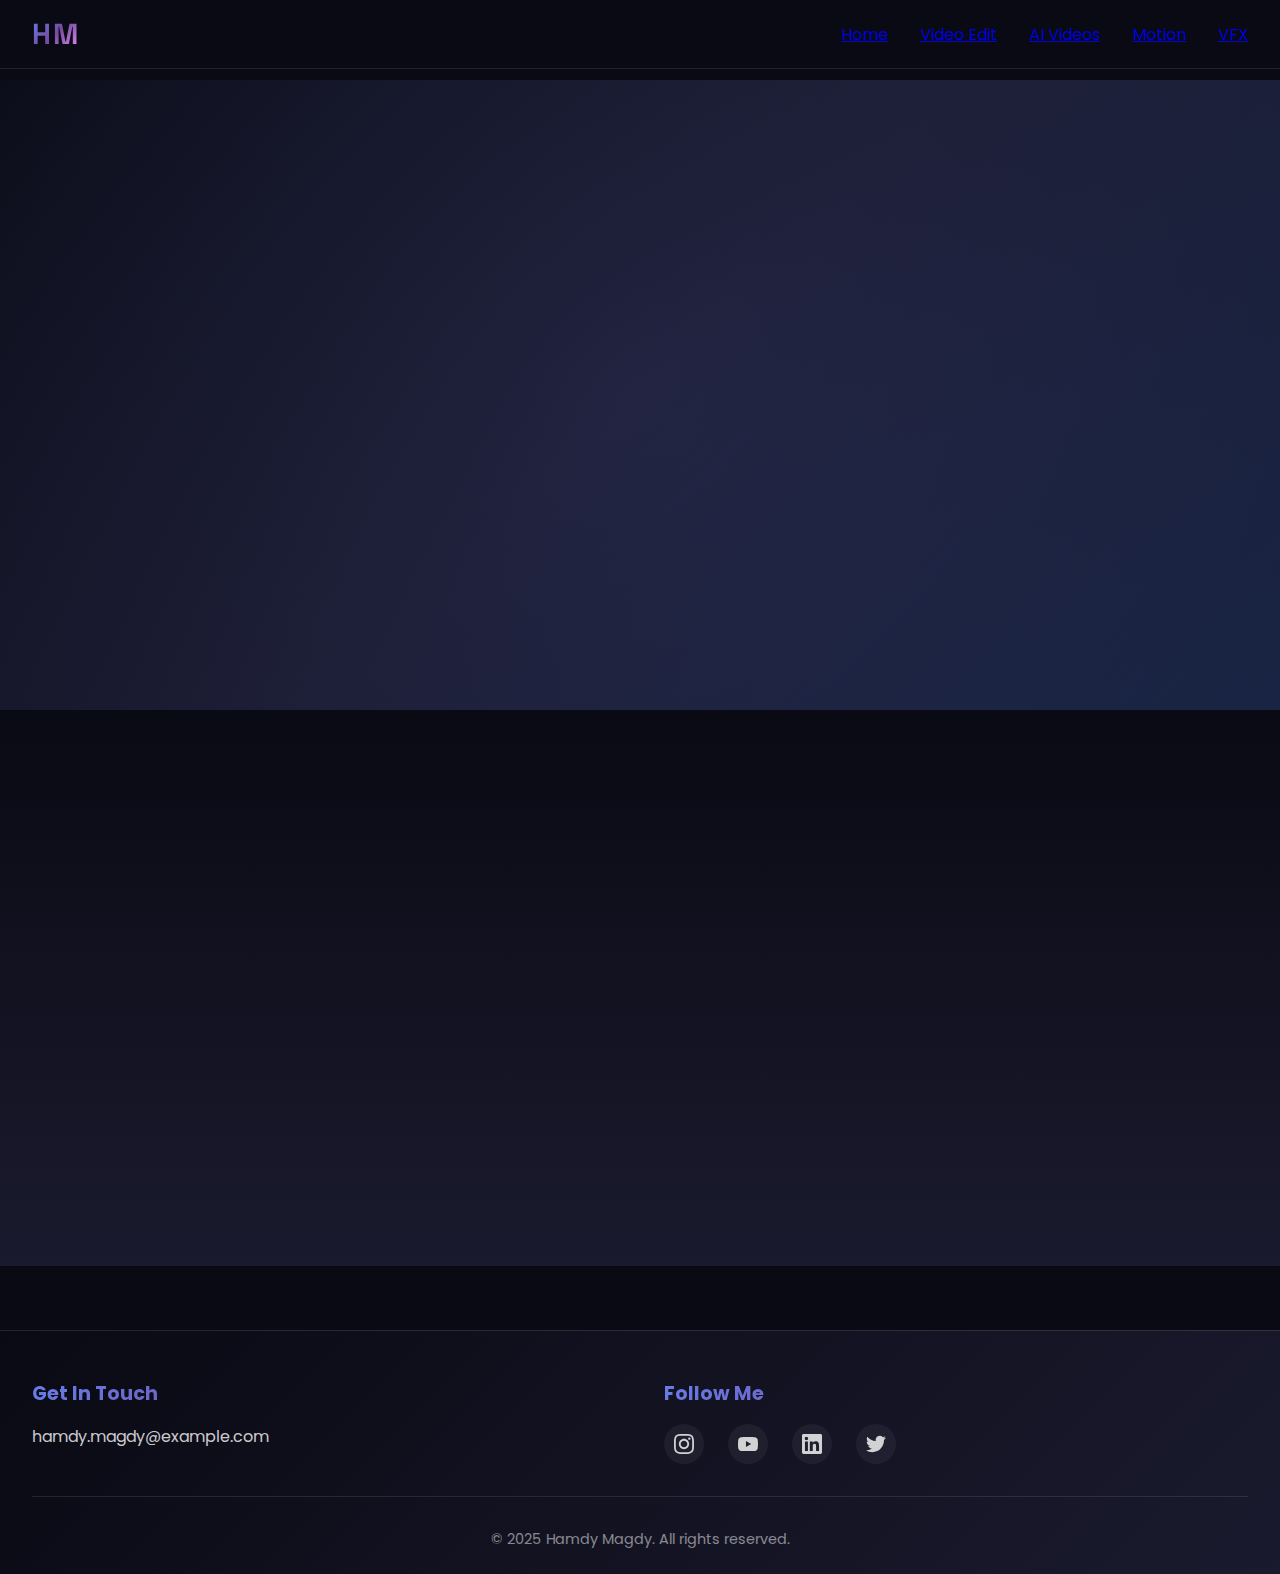
<file: index.html>
<!DOCTYPE html>
<html lang="en">
<head>
    <meta charset="UTF-8">
    <meta name="viewport" content="width=device-width, initial-scale=1.0">
    <title>Hamdy Magdy - Video Editor & Creative Professional</title>
    <link rel="preconnect" href="https://fonts.googleapis.com">
    <link rel="preconnect" href="https://fonts.gstatic.com" crossorigin>
    <link href="https://fonts.googleapis.com/css2?family=Poppins:wght@400;600;700;800;900&family=Space+Grotesk:wght@400;600;700&display=swap" rel="stylesheet">
    <link rel="stylesheet" href="../css_js/styles.css">
</head>
<body>
    <nav class="navigation">
  <div class="nav-container">
    <a href="index.html" class="nav-logo"><span>HM</span></a>
    <ul class="nav-menu">
      <li><a href="index.html" class="active">Home</a></li>
      <li><a href="video-edit.html">Video Edit</a></li>
      <li><a href="ai-videos.html">AI Videos</a></li>
      <li><a href="motion.html">Motion</a></li>
      <li><a href="vfx.html">VFX</a></li>
    </ul>
  </div>
</nav>

    
    <div class="home-page">
        <section class="hero-section">
            <div class="hero-content">
                <h1 class="hero-name">Hamdy Magdy</h1>
                <p class="hero-title">Video Editor &amp; Creative Professional</p>
                <p class="hero-intro">Crafting visual stories through expert video editing, motion graphics, and cutting-edge AI-powered content creation.</p>
            </div>
        </section>

        <section class="portfolio-cards-section">
            <div class="cards-container">
                <a href="video-edit.html" class="portfolio-card" style="background: linear-gradient(135deg, #667eea 0%, #764ba2 100%);">
                    <div class="card-content">
                        <h2 class="card-title">Video Edit</h2>
                        <div class="card-arrow">→</div>
                    </div>
                    <div class="card-overlay"></div>
                </a>
                <a href="ai-videos.html" class="portfolio-card" style="background: linear-gradient(135deg, #f093fb 0%, #f5576c 100%);">
                    <div class="card-content">
                        <h2 class="card-title">AI Videos</h2>
                        <div class="card-arrow">→</div>
                    </div>
                    <div class="card-overlay"></div>
                </a>
                <a href="motion.html" class="portfolio-card" style="background: linear-gradient(135deg, #4facfe 0%, #00f2fe 100%);">
                    <div class="card-content">
                        <h2 class="card-title">Motion</h2>
                        <div class="card-arrow">→</div>
                    </div>
                    <div class="card-overlay"></div>
                </a>
                <a href="vfx.html" class="portfolio-card" style="background: linear-gradient(135deg, #43e97b 0%, #38f9d7 100%);">
                    <div class="card-content">
                        <h2 class="card-title">VFX</h2>
                        <div class="card-arrow">→</div>
                    </div>
                    <div class="card-overlay"></div>
                </a>
            </div>
        </section>
    </div>

    <footer class="footer">
  <div class="footer-container">
    <div class="footer-content">
      <div class="footer-section">
        <h3>Get In Touch</h3>
        <a href="mailto:hamdy.magdy@example.com" class="footer-email">hamdy.magdy@example.com</a>
      </div>
      <div class="footer-section">
        <h3>Follow Me</h3>
        <div class="social-links">
          <a href="https://www.instagram.com/hamdymagdymansour?igsh=OXRyZHI2bnFqM25z" target="_blank" rel="noopener noreferrer" class="social-link" aria-label="Instagram">
            <svg viewBox="0 0 24 24" fill="currentColor" xmlns="http://www.w3.org/2000/svg"><path d="M12 2.163c3.204 0 3.584.012 4.85.07 3.252.148 4.771 1.691 4.919 4.919.058 1.265.069 1.645.069 4.849 0 3.205-.012 3.584-.069 4.849-.149 3.225-1.664 4.771-4.919 4.919-1.266.058-1.644.07-4.85.07-3.204 0-3.584-.012-4.849-.07-3.26-.149-4.771-1.699-4.919-4.92-.058-1.265-.07-1.644-.07-4.849 0-3.204.013-3.583.07-4.849.149-3.227 1.664-4.771 4.919-4.919 1.266-.057 1.645-.069 4.849-.069zm0-2.163c-3.259 0-3.667.014-4.947.072-4.358.2-6.78 2.618-6.98 6.98-.059 1.281-.073 1.689-.073 4.948 0 3.259.014 3.668.072 4.948.2 4.358 2.618 6.78 6.98 6.98 1.281.058 1.689.072 4.948.072 3.259 0 3.668-.014 4.948-.072 4.354-.2 6.782-2.618 6.979-6.98.059-1.28.073-1.689.073-4.948 0-3.259-.014-3.667-.072-4.947-.196-4.354-2.617-6.78-6.979-6.98-1.281-.059-1.69-.073-4.949-.073zm0 5.838c-3.403 0-6.162 2.759-6.162 6.162s2.759 6.163 6.162 6.163 6.162-2.759 6.162-6.163c0-3.403-2.759-6.162-6.162-6.162zm0 10.162c-2.209 0-4-1.79-4-4 0-2.209 1.791-4 4-4s4 1.791 4 4c0 2.21-1.791 4-4 4zm6.406-11.845c-.796 0-1.441.645-1.441 1.44s.645 1.44 1.441 1.44c.795 0 1.439-.645 1.439-1.44s-.644-1.44-1.439-1.44z"/></svg>
          </a>
          <a href="https://youtube.com/@mrmusic8580?si=jBuGXBgCwowvGwkc" target="_blank" rel="noopener noreferrer" class="social-link" aria-label="Youtube">
            <svg viewBox="0 0 24 24" fill="currentColor" xmlns="http://www.w3.org/2000/svg"><path d="M23.498 6.186a3.016 3.016 0 0 0-2.122-2.136C19.505 3.545 12 3.545 12 3.545s-7.505 0-9.377.505A3.017 3.017 0 0 0 .502 6.186C0 8.07 0 12 0 12s0 3.93.502 5.814a3.016 3.016 0 0 0 2.122 2.136c1.871.505 9.376.505 9.376.505s7.505 0 9.377-.505a3.015 3.015 0 0 0 2.122-2.136C24 15.93 24 12 24 12s0-3.93-.502-5.814zM9.545 15.568V8.432L15.818 12l-6.273 3.568z"/></svg>
          </a>
          <a href="https://www.linkedin.com/in/hamdy-magdy-mansour-b18b36223?utm_source=share&utm_campaign=share_via&utm_content=profile&utm_medium=ios_app" target="_blank" rel="noopener noreferrer" class="social-link" aria-label="Linkedin">
            <svg viewBox="0 0 24 24" fill="currentColor" xmlns="http://www.w3.org/2000/svg"><path d="M20.447 20.452h-3.554v-5.569c0-1.328-.027-3.037-1.852-3.037-1.853 0-2.136 1.445-2.136 2.939v5.667H9.351V9h3.414v1.561h.046c.477-.9 1.637-1.85 3.37-1.85 3.601 0 4.267 2.37 4.267 5.455v6.286zM5.337 7.433c-1.144 0-2.063-.926-2.063-2.065 0-1.138.92-2.063 2.063-2.063 1.14 0 2.064.925 2.064 2.063 0 1.139-.925 2.065-2.064 2.065zm1.782 13.019H3.555V9h3.564v11.452zM22.225 0H1.771C.792 0 0 .774 0 1.729v20.542C0 23.227.792 24 1.771 24h20.451C23.2 24 24 23.227 24 22.271V1.729C24 .774 23.2 0 22.222 0h.003z"/></svg>
          </a>
          <a href="https://twitter.com/hamdymagdy" target="_blank" rel="noopener noreferrer" class="social-link" aria-label="Twitter">
            <svg viewBox="0 0 24 24" fill="currentColor" xmlns="http://www.w3.org/2000/svg"><path d="M23.953 4.57a10 10 0 01-2.825.775 4.958 4.958 0 002.163-2.723c-.951.555-2.005.959-3.127 1.184a4.92 4.92 0 00-8.384 4.482C7.69 8.095 4.067 6.13 1.64 3.162a4.822 4.822 0 00-.666 2.475c0 1.71.87 3.213 2.188 4.096a4.904 4.904 0 01-2.228-.616v.06a4.923 4.923 0 003.946 4.827 4.996 4.996 0 01-2.212.085 4.936 4.936 0 004.604 3.417 9.867 9.867 0 01-6.102 2.105c-.39 0-.779-.023-1.17-.067a13.995 13.995 0 007.557 2.209c9.053 0 13.998-7.496 13.998-13.985 0-.21 0-.42-.015-.63A9.935 9.935 0 0024 4.59z"/></svg>
          </a>
        </div>
      </div>
    </div>
    <div class="footer-bottom"><p>&copy; 2025 Hamdy Magdy. All rights reserved.</p></div>
  </div>
</footer>

    <script src="script.js"></script>
</body>
</html>
</file>
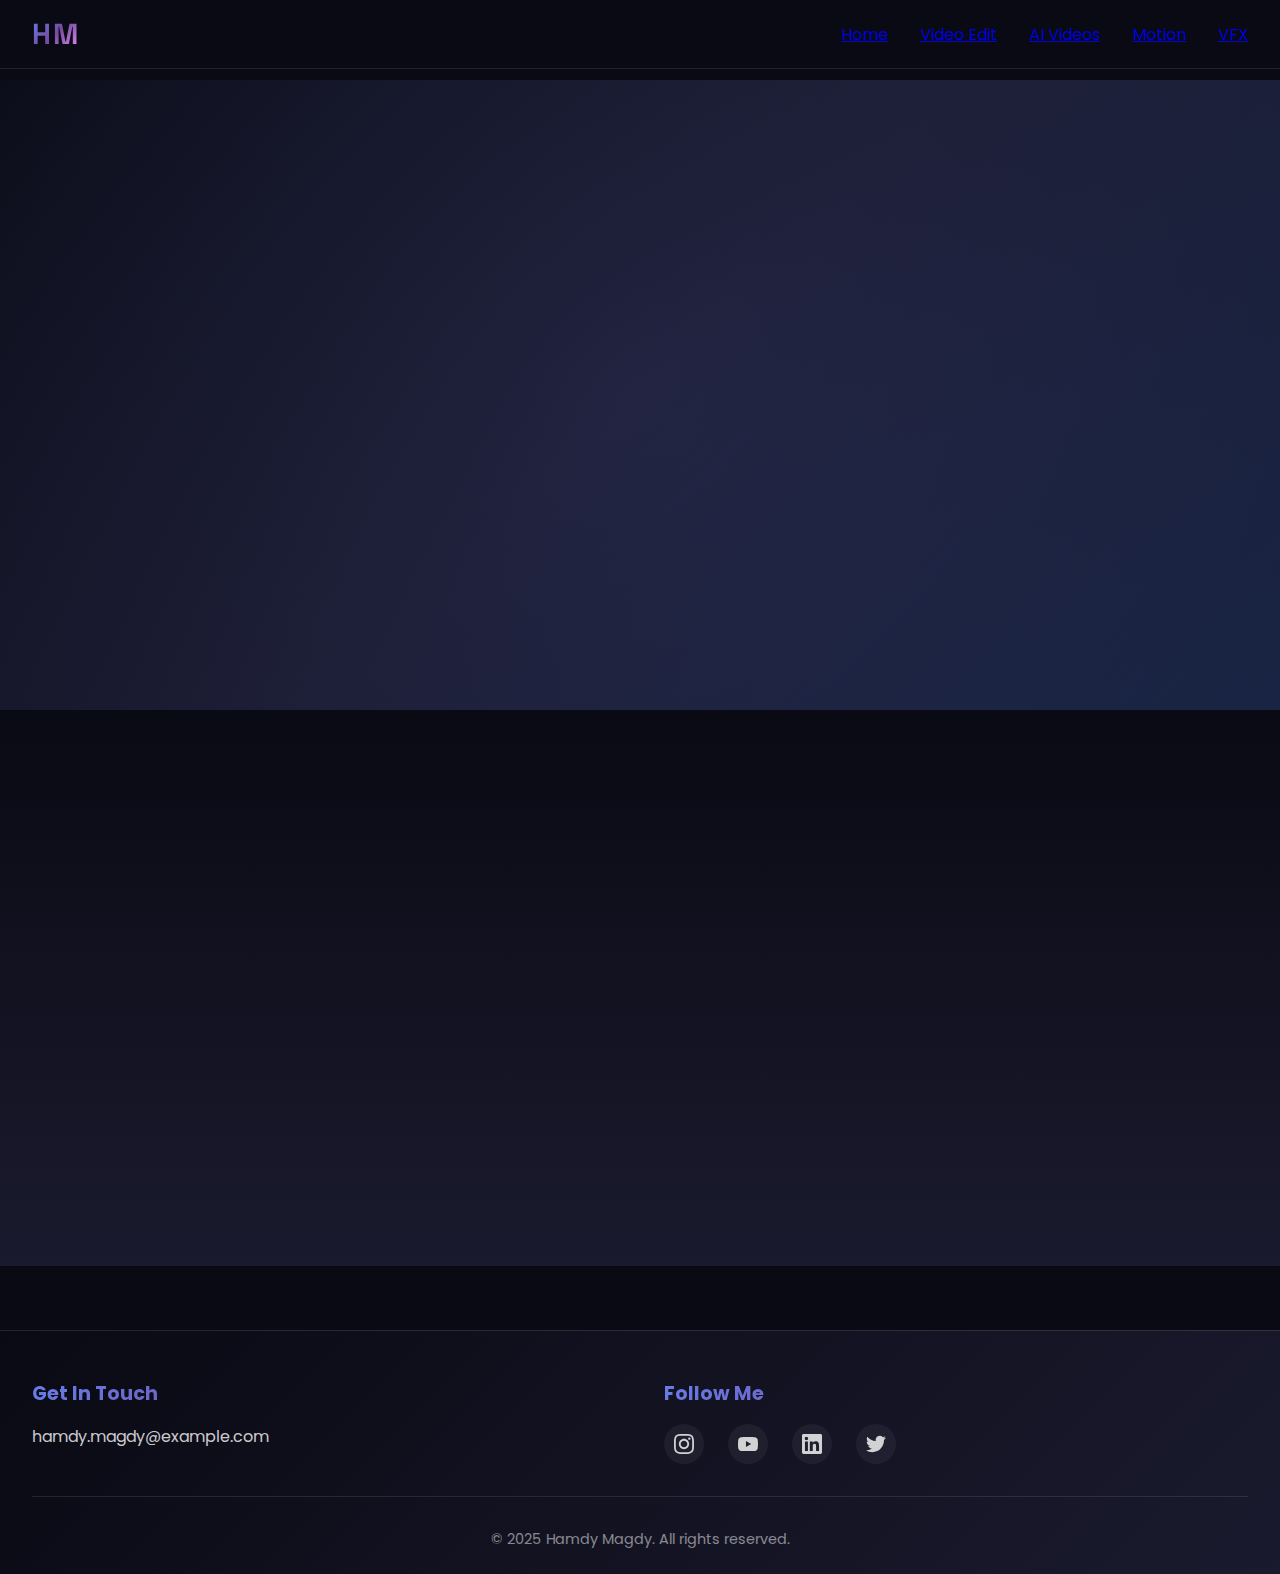
<file: html/index.html>
<!DOCTYPE html>
<html lang="en">
<head>
    <meta charset="UTF-8">
    <meta name="viewport" content="width=device-width, initial-scale=1.0">
    <title>Hamdy Magdy - Video Editor & Creative Professional</title>
    <link rel="preconnect" href="https://fonts.googleapis.com">
    <link rel="preconnect" href="https://fonts.gstatic.com" crossorigin>
    <link href="https://fonts.googleapis.com/css2?family=Poppins:wght@400;600;700;800;900&family=Space+Grotesk:wght@400;600;700&display=swap" rel="stylesheet">
    <link rel="stylesheet" href="../css_js/styles.css">
</head>
<body>
    <nav class="navigation">
  <div class="nav-container">
    <a href="index.html" class="nav-logo"><span>HM</span></a>
    <ul class="nav-menu">
      <li><a href="index.html" class="active">Home</a></li>
      <li><a href="video-edit.html">Video Edit</a></li>
      <li><a href="ai-videos.html">AI Videos</a></li>
      <li><a href="motion.html">Motion</a></li>
      <li><a href="vfx.html">VFX</a></li>
    </ul>
  </div>
</nav>

    
    <div class="home-page">
        <section class="hero-section">
            <div class="hero-content">
                <h1 class="hero-name">Hamdy Magdy</h1>
                <p class="hero-title">Video Editor &amp; Creative Professional</p>
                <p class="hero-intro">Crafting visual stories through expert video editing, motion graphics, and cutting-edge AI-powered content creation.</p>
            </div>
        </section>

        <section class="portfolio-cards-section">
            <div class="cards-container">
                <a href="video-edit.html" class="portfolio-card" style="background: linear-gradient(135deg, #667eea 0%, #764ba2 100%);">
                    <div class="card-content">
                        <h2 class="card-title">Video Edit</h2>
                        <div class="card-arrow">→</div>
                    </div>
                    <div class="card-overlay"></div>
                </a>
                <a href="ai-videos.html" class="portfolio-card" style="background: linear-gradient(135deg, #f093fb 0%, #f5576c 100%);">
                    <div class="card-content">
                        <h2 class="card-title">AI Videos</h2>
                        <div class="card-arrow">→</div>
                    </div>
                    <div class="card-overlay"></div>
                </a>
                <a href="motion.html" class="portfolio-card" style="background: linear-gradient(135deg, #4facfe 0%, #00f2fe 100%);">
                    <div class="card-content">
                        <h2 class="card-title">Motion</h2>
                        <div class="card-arrow">→</div>
                    </div>
                    <div class="card-overlay"></div>
                </a>
                <a href="vfx.html" class="portfolio-card" style="background: linear-gradient(135deg, #43e97b 0%, #38f9d7 100%);">
                    <div class="card-content">
                        <h2 class="card-title">VFX</h2>
                        <div class="card-arrow">→</div>
                    </div>
                    <div class="card-overlay"></div>
                </a>
            </div>
        </section>
    </div>

    <footer class="footer">
  <div class="footer-container">
    <div class="footer-content">
      <div class="footer-section">
        <h3>Get In Touch</h3>
        <a href="mailto:hamdy.magdy@example.com" class="footer-email">hamdy.magdy@example.com</a>
      </div>
      <div class="footer-section">
        <h3>Follow Me</h3>
        <div class="social-links">
          <a href="https://www.instagram.com/hamdymagdymansour?igsh=OXRyZHI2bnFqM25z" target="_blank" rel="noopener noreferrer" class="social-link" aria-label="Instagram">
            <svg viewBox="0 0 24 24" fill="currentColor" xmlns="http://www.w3.org/2000/svg"><path d="M12 2.163c3.204 0 3.584.012 4.85.07 3.252.148 4.771 1.691 4.919 4.919.058 1.265.069 1.645.069 4.849 0 3.205-.012 3.584-.069 4.849-.149 3.225-1.664 4.771-4.919 4.919-1.266.058-1.644.07-4.85.07-3.204 0-3.584-.012-4.849-.07-3.26-.149-4.771-1.699-4.919-4.92-.058-1.265-.07-1.644-.07-4.849 0-3.204.013-3.583.07-4.849.149-3.227 1.664-4.771 4.919-4.919 1.266-.057 1.645-.069 4.849-.069zm0-2.163c-3.259 0-3.667.014-4.947.072-4.358.2-6.78 2.618-6.98 6.98-.059 1.281-.073 1.689-.073 4.948 0 3.259.014 3.668.072 4.948.2 4.358 2.618 6.78 6.98 6.98 1.281.058 1.689.072 4.948.072 3.259 0 3.668-.014 4.948-.072 4.354-.2 6.782-2.618 6.979-6.98.059-1.28.073-1.689.073-4.948 0-3.259-.014-3.667-.072-4.947-.196-4.354-2.617-6.78-6.979-6.98-1.281-.059-1.69-.073-4.949-.073zm0 5.838c-3.403 0-6.162 2.759-6.162 6.162s2.759 6.163 6.162 6.163 6.162-2.759 6.162-6.163c0-3.403-2.759-6.162-6.162-6.162zm0 10.162c-2.209 0-4-1.79-4-4 0-2.209 1.791-4 4-4s4 1.791 4 4c0 2.21-1.791 4-4 4zm6.406-11.845c-.796 0-1.441.645-1.441 1.44s.645 1.44 1.441 1.44c.795 0 1.439-.645 1.439-1.44s-.644-1.44-1.439-1.44z"/></svg>
          </a>
          <a href="https://youtube.com/@mrmusic8580?si=jBuGXBgCwowvGwkc" target="_blank" rel="noopener noreferrer" class="social-link" aria-label="Youtube">
            <svg viewBox="0 0 24 24" fill="currentColor" xmlns="http://www.w3.org/2000/svg"><path d="M23.498 6.186a3.016 3.016 0 0 0-2.122-2.136C19.505 3.545 12 3.545 12 3.545s-7.505 0-9.377.505A3.017 3.017 0 0 0 .502 6.186C0 8.07 0 12 0 12s0 3.93.502 5.814a3.016 3.016 0 0 0 2.122 2.136c1.871.505 9.376.505 9.376.505s7.505 0 9.377-.505a3.015 3.015 0 0 0 2.122-2.136C24 15.93 24 12 24 12s0-3.93-.502-5.814zM9.545 15.568V8.432L15.818 12l-6.273 3.568z"/></svg>
          </a>
          <a href="https://www.linkedin.com/in/hamdy-magdy-mansour-b18b36223?utm_source=share&utm_campaign=share_via&utm_content=profile&utm_medium=ios_app" target="_blank" rel="noopener noreferrer" class="social-link" aria-label="Linkedin">
            <svg viewBox="0 0 24 24" fill="currentColor" xmlns="http://www.w3.org/2000/svg"><path d="M20.447 20.452h-3.554v-5.569c0-1.328-.027-3.037-1.852-3.037-1.853 0-2.136 1.445-2.136 2.939v5.667H9.351V9h3.414v1.561h.046c.477-.9 1.637-1.85 3.37-1.85 3.601 0 4.267 2.37 4.267 5.455v6.286zM5.337 7.433c-1.144 0-2.063-.926-2.063-2.065 0-1.138.92-2.063 2.063-2.063 1.14 0 2.064.925 2.064 2.063 0 1.139-.925 2.065-2.064 2.065zm1.782 13.019H3.555V9h3.564v11.452zM22.225 0H1.771C.792 0 0 .774 0 1.729v20.542C0 23.227.792 24 1.771 24h20.451C23.2 24 24 23.227 24 22.271V1.729C24 .774 23.2 0 22.222 0h.003z"/></svg>
          </a>
          <a href="https://twitter.com/hamdymagdy" target="_blank" rel="noopener noreferrer" class="social-link" aria-label="Twitter">
            <svg viewBox="0 0 24 24" fill="currentColor" xmlns="http://www.w3.org/2000/svg"><path d="M23.953 4.57a10 10 0 01-2.825.775 4.958 4.958 0 002.163-2.723c-.951.555-2.005.959-3.127 1.184a4.92 4.92 0 00-8.384 4.482C7.69 8.095 4.067 6.13 1.64 3.162a4.822 4.822 0 00-.666 2.475c0 1.71.87 3.213 2.188 4.096a4.904 4.904 0 01-2.228-.616v.06a4.923 4.923 0 003.946 4.827 4.996 4.996 0 01-2.212.085 4.936 4.936 0 004.604 3.417 9.867 9.867 0 01-6.102 2.105c-.39 0-.779-.023-1.17-.067a13.995 13.995 0 007.557 2.209c9.053 0 13.998-7.496 13.998-13.985 0-.21 0-.42-.015-.63A9.935 9.935 0 0024 4.59z"/></svg>
          </a>
        </div>
      </div>
    </div>
    <div class="footer-bottom"><p>&copy; 2025 Hamdy Magdy. All rights reserved.</p></div>
  </div>
</footer>

    <script src="../css_js/script.js"></script>
</body>
</html>
</file>
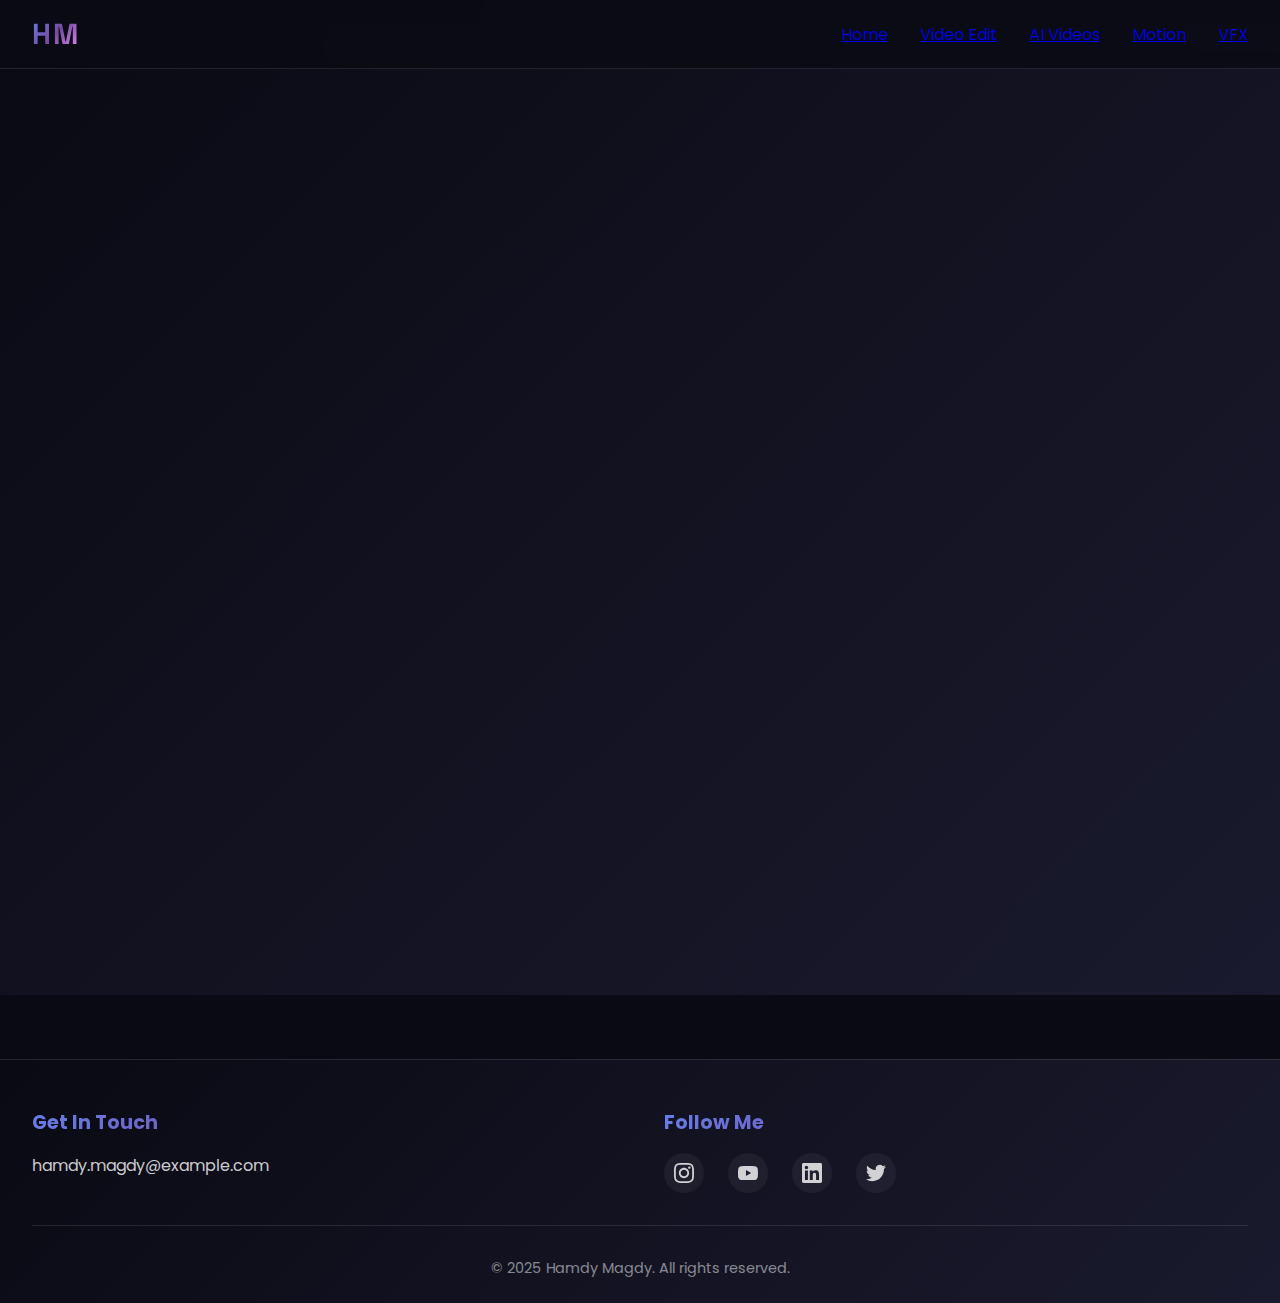
<file: ai-videos.html>
<!DOCTYPE html>
<html lang="en">
<head>
    <meta charset="UTF-8">
    <meta name="viewport" content="width=device-width, initial-scale=1.0">
    <title>AI Videos - Hamdy Magdy</title>
    <link rel="preconnect" href="https://fonts.googleapis.com">
    <link rel="preconnect" href="https://fonts.gstatic.com" crossorigin>
    <link href="https://fonts.googleapis.com/css2?family=Poppins:wght@400;600;700;800;900&family=Space+Grotesk:wght@400;600;700&display=swap" rel="stylesheet">
    <link rel="stylesheet" href="styles.css">
</head>
<body>
    <nav class="navigation">
  <div class="nav-container">
    <a href="index.html" class="nav-logo"><span>HM</span></a>
    <ul class="nav-menu">
      <li><a href="index.html">Home</a></li>
      <li><a href="video-edit.html">Video Edit</a></li>
      <li><a href="ai-videos.html" class="active">AI Videos</a></li>
      <li><a href="motion.html">Motion</a></li>
      <li><a href="vfx.html">VFX</a></li>
    </ul>
  </div>
</nav>

    
    <div class="portfolio-page">
        <section class="portfolio-header">
            <h1 class="portfolio-title">AI Videos</h1>
            <p class="portfolio-description">Innovative AI-powered video content pushing the boundaries of creative technology.</p>
        </section>

        <section class="portfolio-videos">
            <div class="videos-grid">
                <div class="video-wrapper">
                    <div class="video-container">
                        <iframe
                            src="https://www.youtube.com/embed/8BxoVLGxGGc"
                            title="AI Videos Video"
                            frameborder="0"
                            allow="accelerometer; autoplay; clipboard-write; encrypted-media; gyroscope; picture-in-picture"
                            allowfullscreen
                            class="video-embed"
                        ></iframe>
                    </div>
                </div>
                <div class="video-wrapper">
                    <div class="video-container">
                        <iframe
                            src="https://www.youtube.com/embed/8BxoVLGxGGc"
                            title="AI Videos Video"
                            frameborder="0"
                            allow="accelerometer; autoplay; clipboard-write; encrypted-media; gyroscope; picture-in-picture"
                            allowfullscreen
                            class="video-embed"
                        ></iframe>
                    </div>
                </div>
                <div class="video-wrapper">
                    <div class="video-container">
                        <iframe
                            src="https://www.youtube.com/embed/8BxoVLGxGGc"
                            title="AI Videos Video"
                            frameborder="0"
                            allow="accelerometer; autoplay; clipboard-write; encrypted-media; gyroscope; picture-in-picture"
                            allowfullscreen
                            class="video-embed"
                        ></iframe>
                    </div>
                </div>
                <div class="video-wrapper">
                    <div class="video-container">
                        <iframe
                            src="https://www.youtube.com/embed/8BxoVLGxGGc"
                            title="AI Videos Video"
                            frameborder="0"
                            allow="accelerometer; autoplay; clipboard-write; encrypted-media; gyroscope; picture-in-picture"
                            allowfullscreen
                            class="video-embed"
                        ></iframe>
                    </div>
                </div>
                <div class="video-wrapper">
                    <div class="video-container">
                        <iframe
                            src="https://www.youtube.com/embed/8BxoVLGxGGc"
                            title="AI Videos Video"
                            frameborder="0"
                            allow="accelerometer; autoplay; clipboard-write; encrypted-media; gyroscope; picture-in-picture"
                            allowfullscreen
                            class="video-embed"
                        ></iframe>
                    </div>
                </div>
                <div class="video-wrapper">
                    <div class="video-container">
                        <iframe
                            src="https://www.youtube.com/embed/8BxoVLGxGGc"
                            title="AI Videos Video"
                            frameborder="0"
                            allow="accelerometer; autoplay; clipboard-write; encrypted-media; gyroscope; picture-in-picture"
                            allowfullscreen
                            class="video-embed"
                        ></iframe>
                    </div>
                </div>

            </div>
        </section>
    </div>

    <footer class="footer">
  <div class="footer-container">
    <div class="footer-content">
      <div class="footer-section">
        <h3>Get In Touch</h3>
        <a href="mailto:hamdy.magdy@example.com" class="footer-email">hamdy.magdy@example.com</a>
      </div>
      <div class="footer-section">
        <h3>Follow Me</h3>
        <div class="social-links">
          <a href="https://www.instagram.com/hamdymagdymansour?igsh=OXRyZHI2bnFqM25z" target="_blank" rel="noopener noreferrer" class="social-link" aria-label="Instagram">
            <svg viewBox="0 0 24 24" fill="currentColor" xmlns="http://www.w3.org/2000/svg"><path d="M12 2.163c3.204 0 3.584.012 4.85.07 3.252.148 4.771 1.691 4.919 4.919.058 1.265.069 1.645.069 4.849 0 3.205-.012 3.584-.069 4.849-.149 3.225-1.664 4.771-4.919 4.919-1.266.058-1.644.07-4.85.07-3.204 0-3.584-.012-4.849-.07-3.26-.149-4.771-1.699-4.919-4.92-.058-1.265-.07-1.644-.07-4.849 0-3.204.013-3.583.07-4.849.149-3.227 1.664-4.771 4.919-4.919 1.266-.057 1.645-.069 4.849-.069zm0-2.163c-3.259 0-3.667.014-4.947.072-4.358.2-6.78 2.618-6.98 6.98-.059 1.281-.073 1.689-.073 4.948 0 3.259.014 3.668.072 4.948.2 4.358 2.618 6.78 6.98 6.98 1.281.058 1.689.072 4.948.072 3.259 0 3.668-.014 4.948-.072 4.354-.2 6.782-2.618 6.979-6.98.059-1.28.073-1.689.073-4.948 0-3.259-.014-3.667-.072-4.947-.196-4.354-2.617-6.78-6.979-6.98-1.281-.059-1.69-.073-4.949-.073zm0 5.838c-3.403 0-6.162 2.759-6.162 6.162s2.759 6.163 6.162 6.163 6.162-2.759 6.162-6.163c0-3.403-2.759-6.162-6.162-6.162zm0 10.162c-2.209 0-4-1.79-4-4 0-2.209 1.791-4 4-4s4 1.791 4 4c0 2.21-1.791 4-4 4zm6.406-11.845c-.796 0-1.441.645-1.441 1.44s.645 1.44 1.441 1.44c.795 0 1.439-.645 1.439-1.44s-.644-1.44-1.439-1.44z"/></svg>
          </a>
          <a href="https://youtube.com/@mrmusic8580?si=jBuGXBgCwowvGwkc" target="_blank" rel="noopener noreferrer" class="social-link" aria-label="Youtube">
            <svg viewBox="0 0 24 24" fill="currentColor" xmlns="http://www.w3.org/2000/svg"><path d="M23.498 6.186a3.016 3.016 0 0 0-2.122-2.136C19.505 3.545 12 3.545 12 3.545s-7.505 0-9.377.505A3.017 3.017 0 0 0 .502 6.186C0 8.07 0 12 0 12s0 3.93.502 5.814a3.016 3.016 0 0 0 2.122 2.136c1.871.505 9.376.505 9.376.505s7.505 0 9.377-.505a3.015 3.015 0 0 0 2.122-2.136C24 15.93 24 12 24 12s0-3.93-.502-5.814zM9.545 15.568V8.432L15.818 12l-6.273 3.568z"/></svg>
          </a>
          <a href="https://www.linkedin.com/in/hamdy-magdy-mansour-b18b36223?utm_source=share&utm_campaign=share_via&utm_content=profile&utm_medium=ios_app" target="_blank" rel="noopener noreferrer" class="social-link" aria-label="Linkedin">
            <svg viewBox="0 0 24 24" fill="currentColor" xmlns="http://www.w3.org/2000/svg"><path d="M20.447 20.452h-3.554v-5.569c0-1.328-.027-3.037-1.852-3.037-1.853 0-2.136 1.445-2.136 2.939v5.667H9.351V9h3.414v1.561h.046c.477-.9 1.637-1.85 3.37-1.85 3.601 0 4.267 2.37 4.267 5.455v6.286zM5.337 7.433c-1.144 0-2.063-.926-2.063-2.065 0-1.138.92-2.063 2.063-2.063 1.14 0 2.064.925 2.064 2.063 0 1.139-.925 2.065-2.064 2.065zm1.782 13.019H3.555V9h3.564v11.452zM22.225 0H1.771C.792 0 0 .774 0 1.729v20.542C0 23.227.792 24 1.771 24h20.451C23.2 24 24 23.227 24 22.271V1.729C24 .774 23.2 0 22.222 0h.003z"/></svg>
          </a>
          <a href="https://twitter.com/hamdymagdy" target="_blank" rel="noopener noreferrer" class="social-link" aria-label="Twitter">
            <svg viewBox="0 0 24 24" fill="currentColor" xmlns="http://www.w3.org/2000/svg"><path d="M23.953 4.57a10 10 0 01-2.825.775 4.958 4.958 0 002.163-2.723c-.951.555-2.005.959-3.127 1.184a4.92 4.92 0 00-8.384 4.482C7.69 8.095 4.067 6.13 1.64 3.162a4.822 4.822 0 00-.666 2.475c0 1.71.87 3.213 2.188 4.096a4.904 4.904 0 01-2.228-.616v.06a4.923 4.923 0 003.946 4.827 4.996 4.996 0 01-2.212.085 4.936 4.936 0 004.604 3.417 9.867 9.867 0 01-6.102 2.105c-.39 0-.779-.023-1.17-.067a13.995 13.995 0 007.557 2.209c9.053 0 13.998-7.496 13.998-13.985 0-.21 0-.42-.015-.63A9.935 9.935 0 0024 4.59z"/></svg>
          </a>
        </div>
      </div>
    </div>
    <div class="footer-bottom"><p>&copy; 2025 Hamdy Magdy. All rights reserved.</p></div>
  </div>
</footer>

    <script src="script.js"></script>
</body>
</html>
</file>
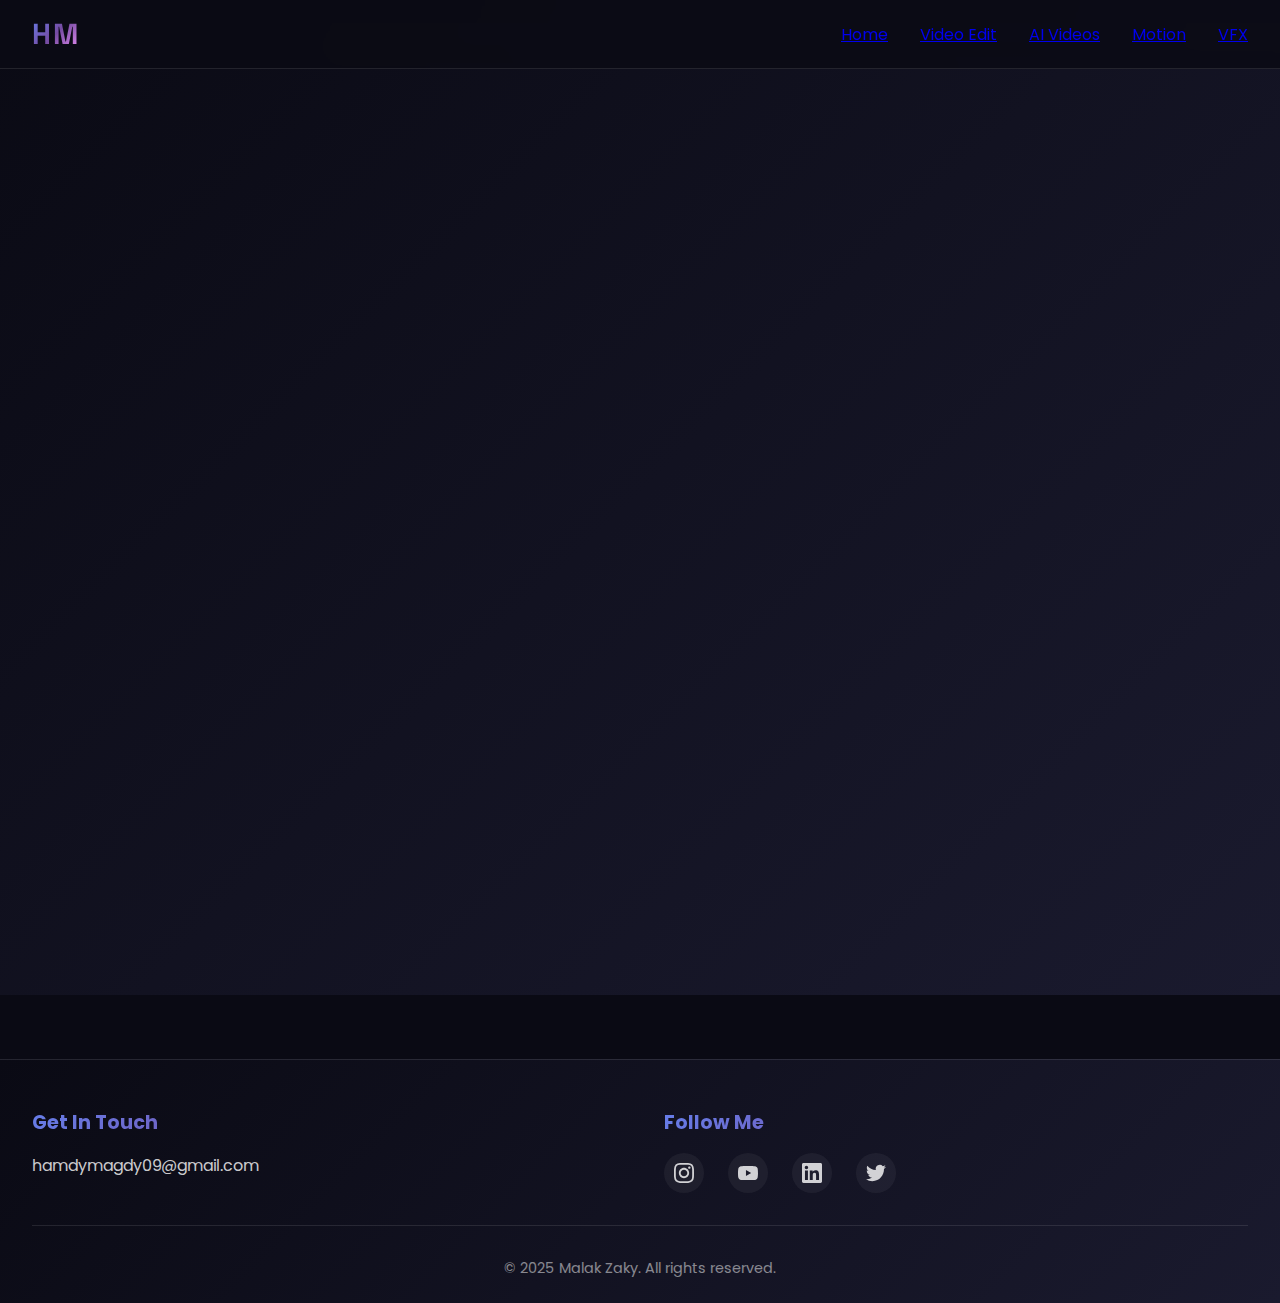
<file: motion.html>
<!DOCTYPE html>
<html lang="en">
<head>
    <meta charset="UTF-8">
    <meta name="viewport" content="width=device-width, initial-scale=1.0">
    <title>Motion - Hamdy Magdy</title>
    <link rel="preconnect" href="https://fonts.googleapis.com">
    <link rel="preconnect" href="https://fonts.gstatic.com" crossorigin>
    <link href="https://fonts.googleapis.com/css2?family=Poppins:wght@400;600;700;800;900&family=Space+Grotesk:wght@400;600;700&display=swap" rel="stylesheet">
    <link rel="stylesheet" href="styles.css">
</head>
<body>
    <nav class="navigation">
  <div class="nav-container">
    <a href="index.html" class="nav-logo"><span>HM</span></a>
    <ul class="nav-menu">
      <li><a href="index.html">Home</a></li>
      <li><a href="video-edit.html">Video Edit</a></li>
      <li><a href="ai-videos.html">AI Videos</a></li>
      <li><a href="motion.html" class="active">Motion</a></li>
      <li><a href="vfx.html">VFX</a></li>
    </ul>
  </div>
</nav>

    
    <div class="portfolio-page">
        <section class="portfolio-header">
            <h1 class="portfolio-title">Motion</h1>
            <p class="portfolio-description">Dynamic motion graphics and animated sequences that bring concepts to life.</p>
        </section>

        <section class="portfolio-videos">
            <div class="videos-grid">
                <div class="video-wrapper">
                    <div class="video-container">
                        <iframe
                            src="https://www.youtube.com/embed/8BxoVLGxGGc"
                            title="Motion Video"
                            frameborder="0"
                            allow="accelerometer; autoplay; clipboard-write; encrypted-media; gyroscope; picture-in-picture"
                            allowfullscreen
                            class="video-embed"
                        ></iframe>
                    </div>
                </div>
                <div class="video-wrapper">
                    <div class="video-container">
                        <iframe
                            src="https://www.youtube.com/embed/8BxoVLGxGGc"
                            title="Motion Video"
                            frameborder="0"
                            allow="accelerometer; autoplay; clipboard-write; encrypted-media; gyroscope; picture-in-picture"
                            allowfullscreen
                            class="video-embed"
                        ></iframe>
                    </div>
                </div>
                <div class="video-wrapper">
                    <div class="video-container">
                        <iframe
                            src="https://www.youtube.com/embed/8BxoVLGxGGc"
                            title="Motion Video"
                            frameborder="0"
                            allow="accelerometer; autoplay; clipboard-write; encrypted-media; gyroscope; picture-in-picture"
                            allowfullscreen
                            class="video-embed"
                        ></iframe>
                    </div>
                </div>
                <div class="video-wrapper">
                    <div class="video-container">
                        <iframe
                            src="https://www.youtube.com/embed/8BxoVLGxGGc"
                            title="Motion Video"
                            frameborder="0"
                            allow="accelerometer; autoplay; clipboard-write; encrypted-media; gyroscope; picture-in-picture"
                            allowfullscreen
                            class="video-embed"
                        ></iframe>
                    </div>
                </div>
                <div class="video-wrapper">
                    <div class="video-container">
                        <iframe
                            src="https://www.youtube.com/embed/8BxoVLGxGGc"
                            title="Motion Video"
                            frameborder="0"
                            allow="accelerometer; autoplay; clipboard-write; encrypted-media; gyroscope; picture-in-picture"
                            allowfullscreen
                            class="video-embed"
                        ></iframe>
                    </div>
                </div>
                <div class="video-wrapper">
                    <div class="video-container">
                        <iframe
                            src="https://www.youtube.com/embed/8BxoVLGxGGc"
                            title="Motion Video"
                            frameborder="0"
                            allow="accelerometer; autoplay; clipboard-write; encrypted-media; gyroscope; picture-in-picture"
                            allowfullscreen
                            class="video-embed"
                        ></iframe>
                    </div>
                </div>

            </div>
        </section>
    </div>

    <footer class="footer">
  <div class="footer-container">
    <div class="footer-content">
      <div class="footer-section">
        <h3>Get In Touch</h3>
        <a href="mailto:hamdy.magdy@example.com" class="footer-email">hamdymagdy09@gmail.com</a>
      </div>
      <div class="footer-section">
        <h3>Follow Me</h3>
        <div class="social-links">
          <a href="https://www.instagram.com/hamdymagdymansour?igsh=OXRyZHI2bnFqM25z" target="_blank" rel="noopener noreferrer" class="social-link" aria-label="Instagram">
            <svg viewBox="0 0 24 24" fill="currentColor" xmlns="http://www.w3.org/2000/svg"><path d="M12 2.163c3.204 0 3.584.012 4.85.07 3.252.148 4.771 1.691 4.919 4.919.058 1.265.069 1.645.069 4.849 0 3.205-.012 3.584-.069 4.849-.149 3.225-1.664 4.771-4.919 4.919-1.266.058-1.644.07-4.85.07-3.204 0-3.584-.012-4.849-.07-3.26-.149-4.771-1.699-4.919-4.92-.058-1.265-.07-1.644-.07-4.849 0-3.204.013-3.583.07-4.849.149-3.227 1.664-4.771 4.919-4.919 1.266-.057 1.645-.069 4.849-.069zm0-2.163c-3.259 0-3.667.014-4.947.072-4.358.2-6.78 2.618-6.98 6.98-.059 1.281-.073 1.689-.073 4.948 0 3.259.014 3.668.072 4.948.2 4.358 2.618 6.78 6.98 6.98 1.281.058 1.689.072 4.948.072 3.259 0 3.668-.014 4.948-.072 4.354-.2 6.782-2.618 6.979-6.98.059-1.28.073-1.689.073-4.948 0-3.259-.014-3.667-.072-4.947-.196-4.354-2.617-6.78-6.979-6.98-1.281-.059-1.69-.073-4.949-.073zm0 5.838c-3.403 0-6.162 2.759-6.162 6.162s2.759 6.163 6.162 6.163 6.162-2.759 6.162-6.163c0-3.403-2.759-6.162-6.162-6.162zm0 10.162c-2.209 0-4-1.79-4-4 0-2.209 1.791-4 4-4s4 1.791 4 4c0 2.21-1.791 4-4 4zm6.406-11.845c-.796 0-1.441.645-1.441 1.44s.645 1.44 1.441 1.44c.795 0 1.439-.645 1.439-1.44s-.644-1.44-1.439-1.44z"/></svg>
          </a>
          <a href="https://youtube.com/@mrmusic8580?si=jBuGXBgCwowvGwkc" target="_blank" rel="noopener noreferrer" class="social-link" aria-label="Youtube">
            <svg viewBox="0 0 24 24" fill="currentColor" xmlns="http://www.w3.org/2000/svg"><path d="M23.498 6.186a3.016 3.016 0 0 0-2.122-2.136C19.505 3.545 12 3.545 12 3.545s-7.505 0-9.377.505A3.017 3.017 0 0 0 .502 6.186C0 8.07 0 12 0 12s0 3.93.502 5.814a3.016 3.016 0 0 0 2.122 2.136c1.871.505 9.376.505 9.376.505s7.505 0 9.377-.505a3.015 3.015 0 0 0 2.122-2.136C24 15.93 24 12 24 12s0-3.93-.502-5.814zM9.545 15.568V8.432L15.818 12l-6.273 3.568z"/></svg>
          </a>
          <a href="https://www.linkedin.com/in/hamdy-magdy-mansour-b18b36223?utm_source=share&utm_campaign=share_via&utm_content=profile&utm_medium=ios_app" target="_blank" rel="noopener noreferrer" class="social-link" aria-label="Linkedin">
            <svg viewBox="0 0 24 24" fill="currentColor" xmlns="http://www.w3.org/2000/svg"><path d="M20.447 20.452h-3.554v-5.569c0-1.328-.027-3.037-1.852-3.037-1.853 0-2.136 1.445-2.136 2.939v5.667H9.351V9h3.414v1.561h.046c.477-.9 1.637-1.85 3.37-1.85 3.601 0 4.267 2.37 4.267 5.455v6.286zM5.337 7.433c-1.144 0-2.063-.926-2.063-2.065 0-1.138.92-2.063 2.063-2.063 1.14 0 2.064.925 2.064 2.063 0 1.139-.925 2.065-2.064 2.065zm1.782 13.019H3.555V9h3.564v11.452zM22.225 0H1.771C.792 0 0 .774 0 1.729v20.542C0 23.227.792 24 1.771 24h20.451C23.2 24 24 23.227 24 22.271V1.729C24 .774 23.2 0 22.222 0h.003z"/></svg>
          </a>
          <a href="https://twitter.com/hamdymagdy" target="_blank" rel="noopener noreferrer" class="social-link" aria-label="Twitter">
            <svg viewBox="0 0 24 24" fill="currentColor" xmlns="http://www.w3.org/2000/svg"><path d="M23.953 4.57a10 10 0 01-2.825.775 4.958 4.958 0 002.163-2.723c-.951.555-2.005.959-3.127 1.184a4.92 4.92 0 00-8.384 4.482C7.69 8.095 4.067 6.13 1.64 3.162a4.822 4.822 0 00-.666 2.475c0 1.71.87 3.213 2.188 4.096a4.904 4.904 0 01-2.228-.616v.06a4.923 4.923 0 003.946 4.827 4.996 4.996 0 01-2.212.085 4.936 4.936 0 004.604 3.417 9.867 9.867 0 01-6.102 2.105c-.39 0-.779-.023-1.17-.067a13.995 13.995 0 007.557 2.209c9.053 0 13.998-7.496 13.998-13.985 0-.21 0-.42-.015-.63A9.935 9.935 0 0024 4.59z"/></svg>
          </a>
        </div>
      </div>
    </div>
    <div class="footer-bottom"><p>&copy; 2025 Malak Zaky. All rights reserved.</p></div>
  </div>
</footer>

    <script src="script.js"></script>
</body>
</html>
</file>
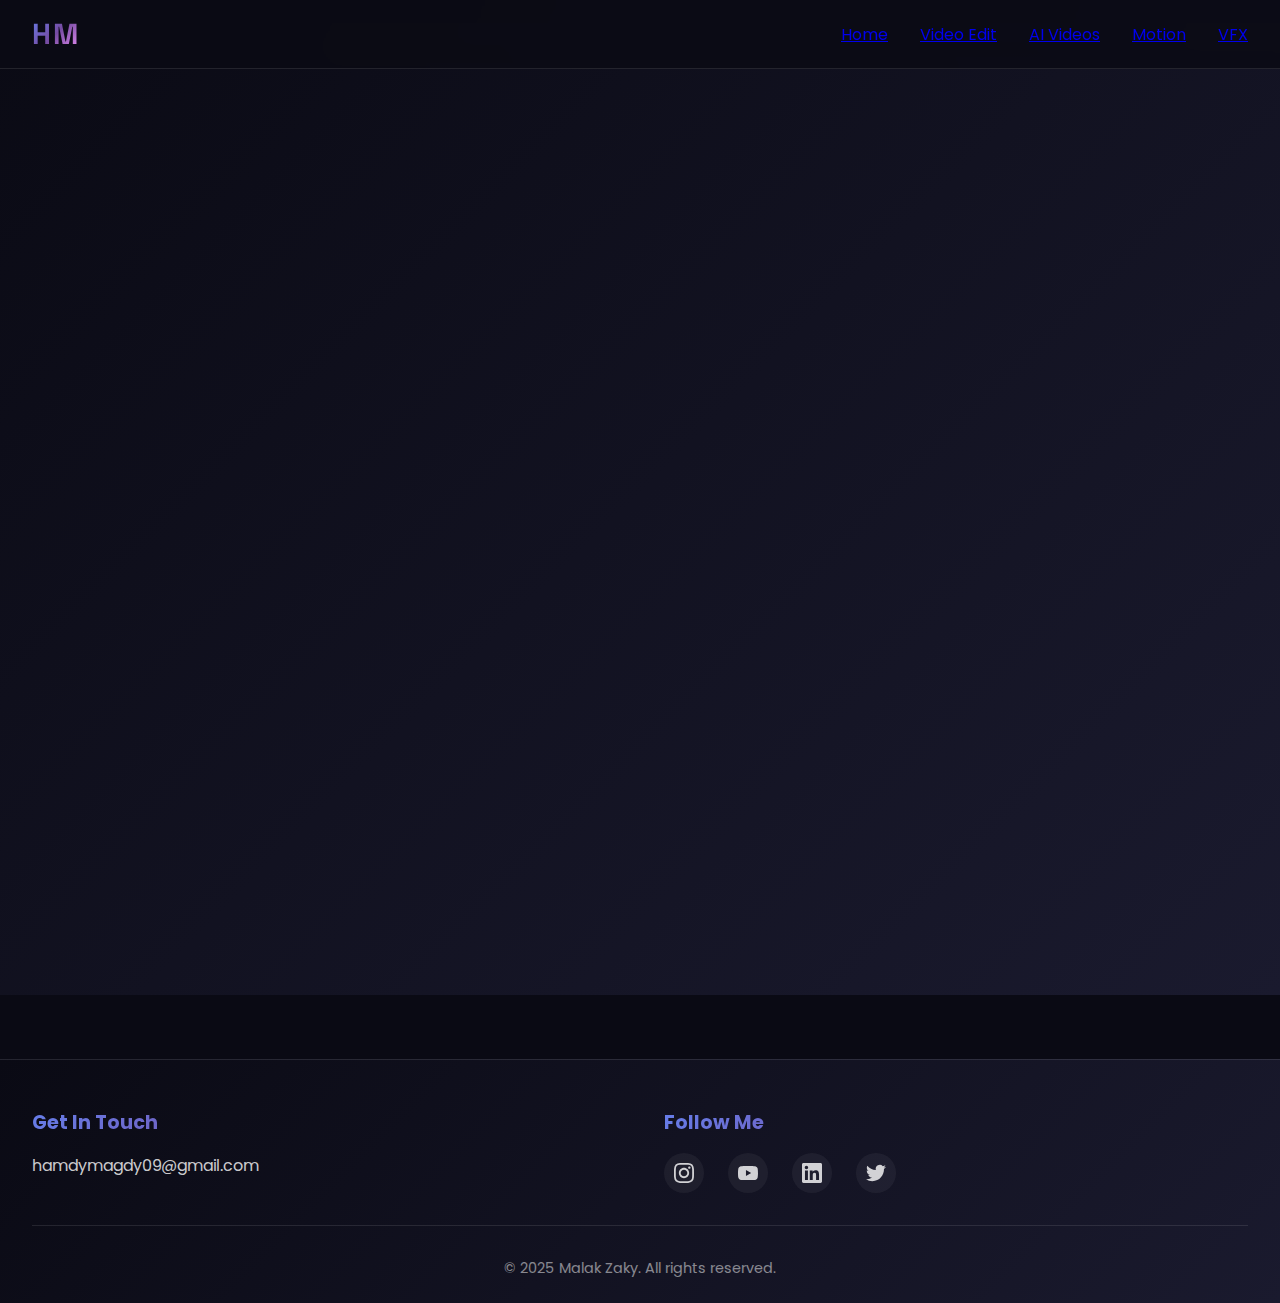
<file: vfx.html>
<!DOCTYPE html>
<html lang="en">
<head>
    <meta charset="UTF-8">
    <meta name="viewport" content="width=device-width, initial-scale=1.0">
    <title>VFX - Hamdy Magdy</title>
    <link rel="preconnect" href="https://fonts.googleapis.com">
    <link rel="preconnect" href="https://fonts.gstatic.com" crossorigin>
    <link href="https://fonts.googleapis.com/css2?family=Poppins:wght@400;600;700;800;900&family=Space+Grotesk:wght@400;600;700&display=swap" rel="stylesheet">
    <link rel="stylesheet" href="styles.css">
</head>
<body>
    <nav class="navigation">
  <div class="nav-container">
    <a href="index.html" class="nav-logo"><span>HM</span></a>
    <ul class="nav-menu">
      <li><a href="index.html">Home</a></li>
      <li><a href="video-edit.html">Video Edit</a></li>
      <li><a href="ai-videos.html">AI Videos</a></li>
      <li><a href="motion.html">Motion</a></li>
      <li><a href="vfx.html" class="active">VFX</a></li>
    </ul>
  </div>
</nav>

    
    <div class="portfolio-page">
        <section class="portfolio-header">
            <h1 class="portfolio-title">VFX</h1>
            <p class="portfolio-description">Stunning visual effects and compositing work that transforms imagination into reality.</p>
        </section>

        <section class="portfolio-videos">
            <div class="videos-grid">
                <div class="video-wrapper">
                    <div class="video-container">
                        <iframe
                            src="https://www.youtube.com/embed/8BxoVLGxGGc"
                            title="VFX Video"
                            frameborder="0"
                            allow="accelerometer; autoplay; clipboard-write; encrypted-media; gyroscope; picture-in-picture"
                            allowfullscreen
                            class="video-embed"
                        ></iframe>
                    </div>
                </div>
                <div class="video-wrapper">
                    <div class="video-container">
                        <iframe
                            src="https://www.youtube.com/embed/8BxoVLGxGGc"
                            title="VFX Video"
                            frameborder="0"
                            allow="accelerometer; autoplay; clipboard-write; encrypted-media; gyroscope; picture-in-picture"
                            allowfullscreen
                            class="video-embed"
                        ></iframe>
                    </div>
                </div>
                <div class="video-wrapper">
                    <div class="video-container">
                        <iframe
                            src="https://www.youtube.com/embed/8BxoVLGxGGc"
                            title="VFX Video"
                            frameborder="0"
                            allow="accelerometer; autoplay; clipboard-write; encrypted-media; gyroscope; picture-in-picture"
                            allowfullscreen
                            class="video-embed"
                        ></iframe>
                    </div>
                </div>
                <div class="video-wrapper">
                    <div class="video-container">
                        <iframe
                            src="https://www.youtube.com/embed/8BxoVLGxGGc"
                            title="VFX Video"
                            frameborder="0"
                            allow="accelerometer; autoplay; clipboard-write; encrypted-media; gyroscope; picture-in-picture"
                            allowfullscreen
                            class="video-embed"
                        ></iframe>
                    </div>
                </div>
                <div class="video-wrapper">
                    <div class="video-container">
                        <iframe
                            src="https://www.youtube.com/embed/8BxoVLGxGGc"
                            title="VFX Video"
                            frameborder="0"
                            allow="accelerometer; autoplay; clipboard-write; encrypted-media; gyroscope; picture-in-picture"
                            allowfullscreen
                            class="video-embed"
                        ></iframe>
                    </div>
                </div>
                <div class="video-wrapper">
                    <div class="video-container">
                        <iframe
                            src="https://www.youtube.com/embed/8BxoVLGxGGc"
                            title="VFX Video"
                            frameborder="0"
                            allow="accelerometer; autoplay; clipboard-write; encrypted-media; gyroscope; picture-in-picture"
                            allowfullscreen
                            class="video-embed"
                        ></iframe>
                    </div>
                </div>

            </div>
        </section>
    </div>

    <footer class="footer">
  <div class="footer-container">
    <div class="footer-content">
      <div class="footer-section">
        <h3>Get In Touch</h3>
        <a href="mailto:hamdy.magdy@example.com" class="footer-email">hamdymagdy09@gmail.com</a>
      </div>
      <div class="footer-section">
        <h3>Follow Me</h3>
        <div class="social-links">
          <a href="https://www.instagram.com/hamdymagdymansour?igsh=OXRyZHI2bnFqM25z" target="_blank" rel="noopener noreferrer" class="social-link" aria-label="Instagram">
            <svg viewBox="0 0 24 24" fill="currentColor" xmlns="http://www.w3.org/2000/svg"><path d="M12 2.163c3.204 0 3.584.012 4.85.07 3.252.148 4.771 1.691 4.919 4.919.058 1.265.069 1.645.069 4.849 0 3.205-.012 3.584-.069 4.849-.149 3.225-1.664 4.771-4.919 4.919-1.266.058-1.644.07-4.85.07-3.204 0-3.584-.012-4.849-.07-3.26-.149-4.771-1.699-4.919-4.92-.058-1.265-.07-1.644-.07-4.849 0-3.204.013-3.583.07-4.849.149-3.227 1.664-4.771 4.919-4.919 1.266-.057 1.645-.069 4.849-.069zm0-2.163c-3.259 0-3.667.014-4.947.072-4.358.2-6.78 2.618-6.98 6.98-.059 1.281-.073 1.689-.073 4.948 0 3.259.014 3.668.072 4.948.2 4.358 2.618 6.78 6.98 6.98 1.281.058 1.689.072 4.948.072 3.259 0 3.668-.014 4.948-.072 4.354-.2 6.782-2.618 6.979-6.98.059-1.28.073-1.689.073-4.948 0-3.259-.014-3.667-.072-4.947-.196-4.354-2.617-6.78-6.979-6.98-1.281-.059-1.69-.073-4.949-.073zm0 5.838c-3.403 0-6.162 2.759-6.162 6.162s2.759 6.163 6.162 6.163 6.162-2.759 6.162-6.163c0-3.403-2.759-6.162-6.162-6.162zm0 10.162c-2.209 0-4-1.79-4-4 0-2.209 1.791-4 4-4s4 1.791 4 4c0 2.21-1.791 4-4 4zm6.406-11.845c-.796 0-1.441.645-1.441 1.44s.645 1.44 1.441 1.44c.795 0 1.439-.645 1.439-1.44s-.644-1.44-1.439-1.44z"/></svg>
          </a>
          <a href="https://youtube.com/@mrmusic8580?si=jBuGXBgCwowvGwkc" target="_blank" rel="noopener noreferrer" class="social-link" aria-label="Youtube">
            <svg viewBox="0 0 24 24" fill="currentColor" xmlns="http://www.w3.org/2000/svg"><path d="M23.498 6.186a3.016 3.016 0 0 0-2.122-2.136C19.505 3.545 12 3.545 12 3.545s-7.505 0-9.377.505A3.017 3.017 0 0 0 .502 6.186C0 8.07 0 12 0 12s0 3.93.502 5.814a3.016 3.016 0 0 0 2.122 2.136c1.871.505 9.376.505 9.376.505s7.505 0 9.377-.505a3.015 3.015 0 0 0 2.122-2.136C24 15.93 24 12 24 12s0-3.93-.502-5.814zM9.545 15.568V8.432L15.818 12l-6.273 3.568z"/></svg>
          </a>
          <a href="https://www.linkedin.com/in/hamdy-magdy-mansour-b18b36223?utm_source=share&utm_campaign=share_via&utm_content=profile&utm_medium=ios_app" target="_blank" rel="noopener noreferrer" class="social-link" aria-label="Linkedin">
            <svg viewBox="0 0 24 24" fill="currentColor" xmlns="http://www.w3.org/2000/svg"><path d="M20.447 20.452h-3.554v-5.569c0-1.328-.027-3.037-1.852-3.037-1.853 0-2.136 1.445-2.136 2.939v5.667H9.351V9h3.414v1.561h.046c.477-.9 1.637-1.85 3.37-1.85 3.601 0 4.267 2.37 4.267 5.455v6.286zM5.337 7.433c-1.144 0-2.063-.926-2.063-2.065 0-1.138.92-2.063 2.063-2.063 1.14 0 2.064.925 2.064 2.063 0 1.139-.925 2.065-2.064 2.065zm1.782 13.019H3.555V9h3.564v11.452zM22.225 0H1.771C.792 0 0 .774 0 1.729v20.542C0 23.227.792 24 1.771 24h20.451C23.2 24 24 23.227 24 22.271V1.729C24 .774 23.2 0 22.222 0h.003z"/></svg>
          </a>
          <a href="https://twitter.com/hamdymagdy" target="_blank" rel="noopener noreferrer" class="social-link" aria-label="Twitter">
            <svg viewBox="0 0 24 24" fill="currentColor" xmlns="http://www.w3.org/2000/svg"><path d="M23.953 4.57a10 10 0 01-2.825.775 4.958 4.958 0 002.163-2.723c-.951.555-2.005.959-3.127 1.184a4.92 4.92 0 00-8.384 4.482C7.69 8.095 4.067 6.13 1.64 3.162a4.822 4.822 0 00-.666 2.475c0 1.71.87 3.213 2.188 4.096a4.904 4.904 0 01-2.228-.616v.06a4.923 4.923 0 003.946 4.827 4.996 4.996 0 01-2.212.085 4.936 4.936 0 004.604 3.417 9.867 9.867 0 01-6.102 2.105c-.39 0-.779-.023-1.17-.067a13.995 13.995 0 007.557 2.209c9.053 0 13.998-7.496 13.998-13.985 0-.21 0-.42-.015-.63A9.935 9.935 0 0024 4.59z"/></svg>
          </a>
        </div>
      </div>
    </div>
    <div class="footer-bottom"><p>&copy; 2025 Malak Zaky. All rights reserved.</p></div>
  </div>
</footer>

    <script src="script.js"></script>
</body>
</html>
</file>
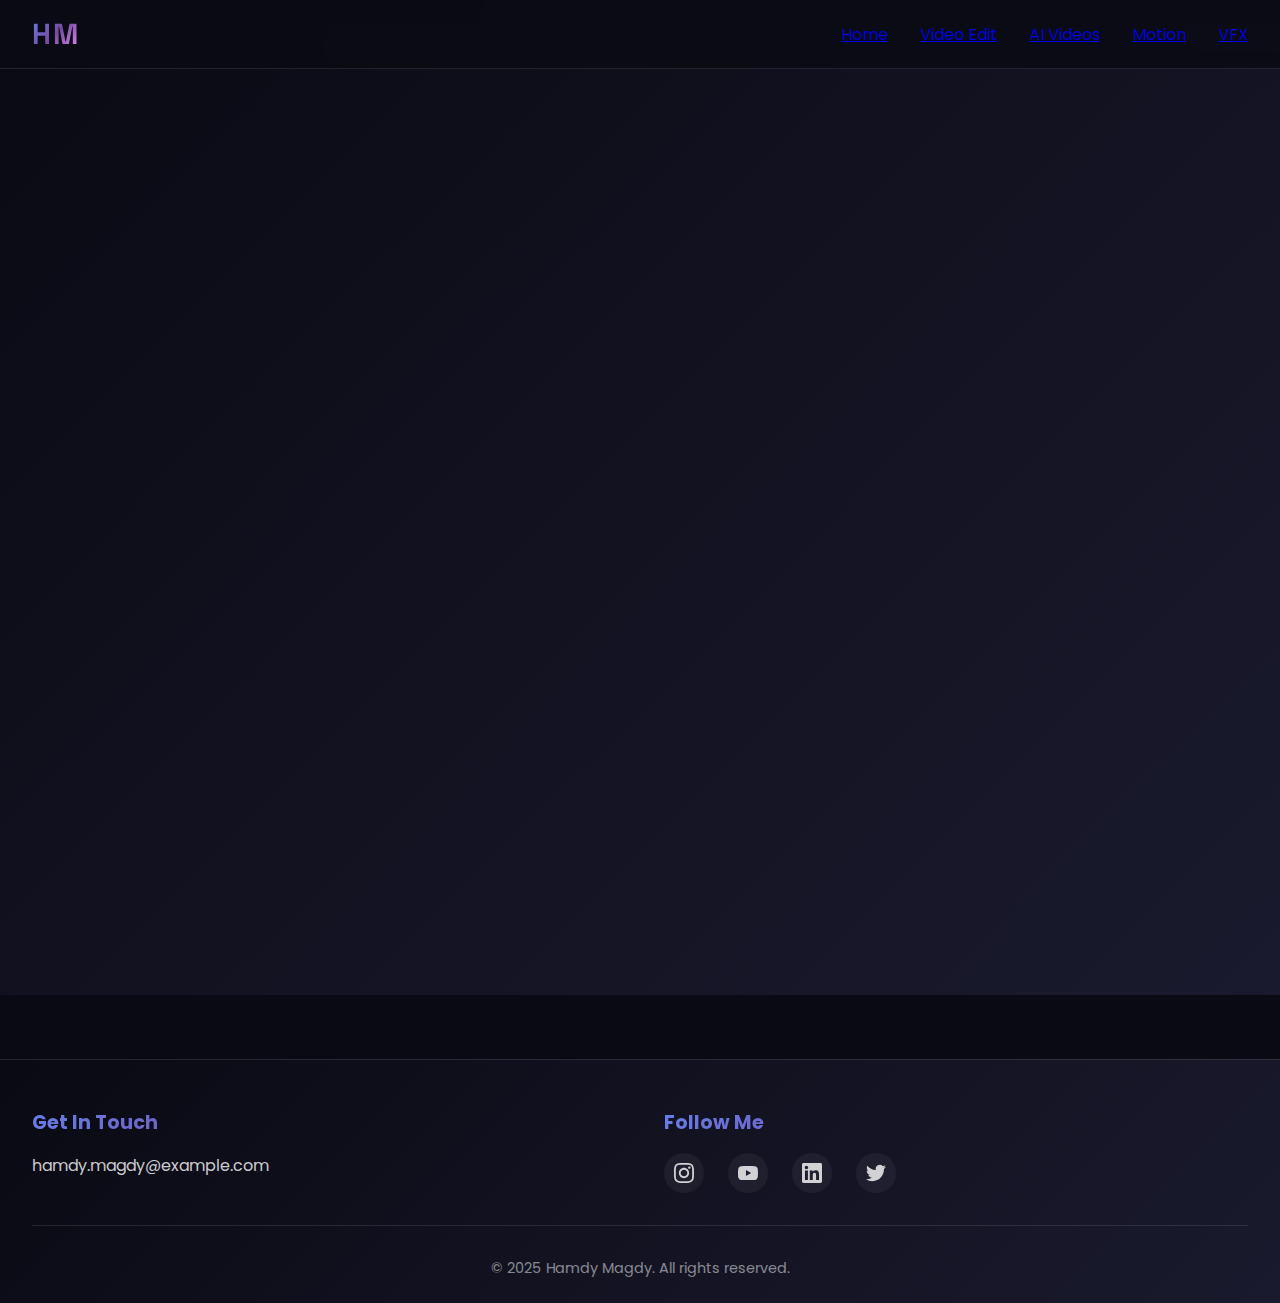
<file: video-edit.html>
<!DOCTYPE html>
<html lang="en">
<head>
    <meta charset="UTF-8">
    <meta name="viewport" content="width=device-width, initial-scale=1.0">
    <title>Video Edit - Hamdy Magdy</title>
    <link rel="preconnect" href="https://fonts.googleapis.com">
    <link rel="preconnect" href="https://fonts.gstatic.com" crossorigin>
    <link href="https://fonts.googleapis.com/css2?family=Poppins:wght@400;600;700;800;900&family=Space+Grotesk:wght@400;600;700&display=swap" rel="stylesheet">
    <link rel="stylesheet" href="styles.css">
</head>
<body>
    <nav class="navigation">
  <div class="nav-container">
    <a href="index.html" class="nav-logo"><span>HM</span></a>
    <ul class="nav-menu">
      <li><a href="index.html">Home</a></li>
      <li><a href="video-edit.html" class="active">Video Edit</a></li>
      <li><a href="ai-videos.html">AI Videos</a></li>
      <li><a href="motion.html">Motion</a></li>
      <li><a href="vfx.html">VFX</a></li>
    </ul>
  </div>
</nav>

    
    <div class="portfolio-page">
        <section class="portfolio-header">
            <h1 class="portfolio-title">Video Edit</h1>
            <p class="portfolio-description">Professional video editing showcasing storytelling, pacing, and seamless transitions.</p>
        </section>

        <section class="portfolio-videos">
            <div class="videos-grid">
                <div class="video-wrapper">
                    <div class="video-container">
                        <iframe
                            src="https://www.youtube.com/shorts/b96o68rRj7E"
                            title="Video Edit Video"
                            frameborder="0"
                            allow="accelerometer; autoplay; clipboard-write; encrypted-media; gyroscope; picture-in-picture"
                            allowfullscreen
                            class="video-embed"
                        ></iframe>
                    </div>
                </div>
                <div class="video-wrapper">
                    <div class="video-container">
                        <iframe
                            src="https://youtu.be/2BggFNfXPGg?si=InWRFiU5JDau8zZ6"
                            title="Video Edit Video"
                            frameborder="0"
                            allow="accelerometer; autoplay; clipboard-write; encrypted-media; gyroscope; picture-in-picture"
                            allowfullscreen
                            class="video-embed"
                        ></iframe>
                    </div>
                </div>
                <div class="video-wrapper">
                    <div class="video-container">
                        <iframe
                            src="https://www.youtube.com/embed/8BxoVLGxGGc"
                            title="Video Edit Video"
                            frameborder="0"
                            allow="accelerometer; autoplay; clipboard-write; encrypted-media; gyroscope; picture-in-picture"
                            allowfullscreen
                            class="video-embed"
                        ></iframe>
                    </div>
                </div>
                <div class="video-wrapper">
                    <div class="video-container">
                        <iframe
                            src="https://www.youtube.com/embed/8BxoVLGxGGc"
                            title="Video Edit Video"
                            frameborder="0"
                            allow="accelerometer; autoplay; clipboard-write; encrypted-media; gyroscope; picture-in-picture"
                            allowfullscreen
                            class="video-embed"
                        ></iframe>
                    </div>
                </div>
                <div class="video-wrapper">
                    <div class="video-container">
                        <iframe
                            src="https://www.youtube.com/embed/8BxoVLGxGGc"
                            title="Video Edit Video"
                            frameborder="0"
                            allow="accelerometer; autoplay; clipboard-write; encrypted-media; gyroscope; picture-in-picture"
                            allowfullscreen
                            class="video-embed"
                        ></iframe>
                    </div>
                </div>
                <div class="video-wrapper">
                    <div class="video-container">
                        <iframe
                            src="https://www.youtube.com/embed/8BxoVLGxGGc"
                            title="Video Edit Video"
                            frameborder="0"
                            allow="accelerometer; autoplay; clipboard-write; encrypted-media; gyroscope; picture-in-picture"
                            allowfullscreen
                            class="video-embed"
                        ></iframe>
                    </div>
                </div>

            </div>
        </section>
    </div>

    <footer class="footer">
  <div class="footer-container">
    <div class="footer-content">
      <div class="footer-section">
        <h3>Get In Touch</h3>
        <a href="mailto:hamdy.magdy@example.com" class="footer-email">hamdy.magdy@example.com</a>
      </div>
      <div class="footer-section">
        <h3>Follow Me</h3>
        <div class="social-links">
          <a href="https://www.instagram.com/hamdymagdymansour?igsh=OXRyZHI2bnFqM25z" target="_blank" rel="noopener noreferrer" class="social-link" aria-label="Instagram">
            <svg viewBox="0 0 24 24" fill="currentColor" xmlns="http://www.w3.org/2000/svg"><path d="M12 2.163c3.204 0 3.584.012 4.85.07 3.252.148 4.771 1.691 4.919 4.919.058 1.265.069 1.645.069 4.849 0 3.205-.012 3.584-.069 4.849-.149 3.225-1.664 4.771-4.919 4.919-1.266.058-1.644.07-4.85.07-3.204 0-3.584-.012-4.849-.07-3.26-.149-4.771-1.699-4.919-4.92-.058-1.265-.07-1.644-.07-4.849 0-3.204.013-3.583.07-4.849.149-3.227 1.664-4.771 4.919-4.919 1.266-.057 1.645-.069 4.849-.069zm0-2.163c-3.259 0-3.667.014-4.947.072-4.358.2-6.78 2.618-6.98 6.98-.059 1.281-.073 1.689-.073 4.948 0 3.259.014 3.668.072 4.948.2 4.358 2.618 6.78 6.98 6.98 1.281.058 1.689.072 4.948.072 3.259 0 3.668-.014 4.948-.072 4.354-.2 6.782-2.618 6.979-6.98.059-1.28.073-1.689.073-4.948 0-3.259-.014-3.667-.072-4.947-.196-4.354-2.617-6.78-6.979-6.98-1.281-.059-1.69-.073-4.949-.073zm0 5.838c-3.403 0-6.162 2.759-6.162 6.162s2.759 6.163 6.162 6.163 6.162-2.759 6.162-6.163c0-3.403-2.759-6.162-6.162-6.162zm0 10.162c-2.209 0-4-1.79-4-4 0-2.209 1.791-4 4-4s4 1.791 4 4c0 2.21-1.791 4-4 4zm6.406-11.845c-.796 0-1.441.645-1.441 1.44s.645 1.44 1.441 1.44c.795 0 1.439-.645 1.439-1.44s-.644-1.44-1.439-1.44z"/></svg>
          </a>
          <a href="https://youtube.com/@mrmusic8580?si=jBuGXBgCwowvGwkc" target="_blank" rel="noopener noreferrer" class="social-link" aria-label="Youtube">
            <svg viewBox="0 0 24 24" fill="currentColor" xmlns="http://www.w3.org/2000/svg"><path d="M23.498 6.186a3.016 3.016 0 0 0-2.122-2.136C19.505 3.545 12 3.545 12 3.545s-7.505 0-9.377.505A3.017 3.017 0 0 0 .502 6.186C0 8.07 0 12 0 12s0 3.93.502 5.814a3.016 3.016 0 0 0 2.122 2.136c1.871.505 9.376.505 9.376.505s7.505 0 9.377-.505a3.015 3.015 0 0 0 2.122-2.136C24 15.93 24 12 24 12s0-3.93-.502-5.814zM9.545 15.568V8.432L15.818 12l-6.273 3.568z"/></svg>
          </a>
          <a href="https://www.linkedin.com/in/hamdy-magdy-mansour-b18b36223?utm_source=share&utm_campaign=share_via&utm_content=profile&utm_medium=ios_app" target="_blank" rel="noopener noreferrer" class="social-link" aria-label="Linkedin">
            <svg viewBox="0 0 24 24" fill="currentColor" xmlns="http://www.w3.org/2000/svg"><path d="M20.447 20.452h-3.554v-5.569c0-1.328-.027-3.037-1.852-3.037-1.853 0-2.136 1.445-2.136 2.939v5.667H9.351V9h3.414v1.561h.046c.477-.9 1.637-1.85 3.37-1.85 3.601 0 4.267 2.37 4.267 5.455v6.286zM5.337 7.433c-1.144 0-2.063-.926-2.063-2.065 0-1.138.92-2.063 2.063-2.063 1.14 0 2.064.925 2.064 2.063 0 1.139-.925 2.065-2.064 2.065zm1.782 13.019H3.555V9h3.564v11.452zM22.225 0H1.771C.792 0 0 .774 0 1.729v20.542C0 23.227.792 24 1.771 24h20.451C23.2 24 24 23.227 24 22.271V1.729C24 .774 23.2 0 22.222 0h.003z"/></svg>
          </a>
          <a href="https://twitter.com/hamdymagdy" target="_blank" rel="noopener noreferrer" class="social-link" aria-label="Twitter">
            <svg viewBox="0 0 24 24" fill="currentColor" xmlns="http://www.w3.org/2000/svg"><path d="M23.953 4.57a10 10 0 01-2.825.775 4.958 4.958 0 002.163-2.723c-.951.555-2.005.959-3.127 1.184a4.92 4.92 0 00-8.384 4.482C7.69 8.095 4.067 6.13 1.64 3.162a4.822 4.822 0 00-.666 2.475c0 1.71.87 3.213 2.188 4.096a4.904 4.904 0 01-2.228-.616v.06a4.923 4.923 0 003.946 4.827 4.996 4.996 0 01-2.212.085 4.936 4.936 0 004.604 3.417 9.867 9.867 0 01-6.102 2.105c-.39 0-.779-.023-1.17-.067a13.995 13.995 0 007.557 2.209c9.053 0 13.998-7.496 13.998-13.985 0-.21 0-.42-.015-.63A9.935 9.935 0 0024 4.59z"/></svg>
          </a>
        </div>
      </div>
    </div>
    <div class="footer-bottom"><p>&copy; 2025 Hamdy Magdy. All rights reserved.</p></div>
  </div>
</footer>

    <script src="script.js"></script>
</body>
</html>
</file>
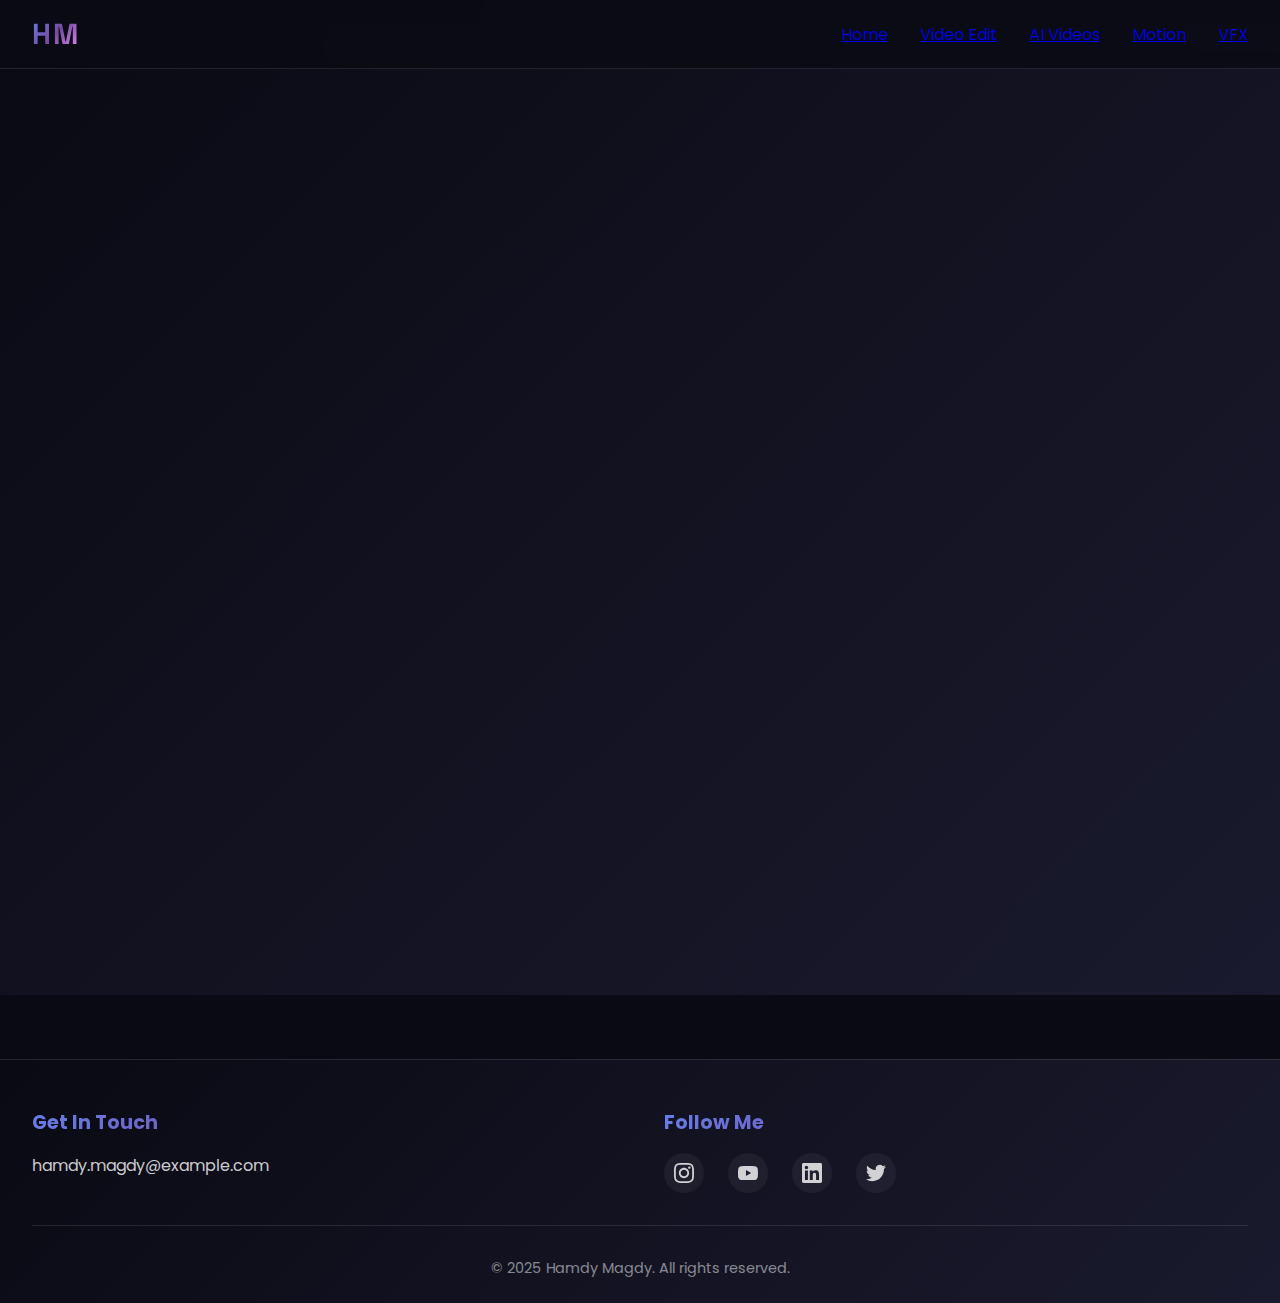
<file: html/ai-videos.html>
<!DOCTYPE html>
<html lang="en">
<head>
    <meta charset="UTF-8">
    <meta name="viewport" content="width=device-width, initial-scale=1.0">
    <title>AI Videos - Hamdy Magdy</title>
    <link rel="preconnect" href="https://fonts.googleapis.com">
    <link rel="preconnect" href="https://fonts.gstatic.com" crossorigin>
    <link href="https://fonts.googleapis.com/css2?family=Poppins:wght@400;600;700;800;900&family=Space+Grotesk:wght@400;600;700&display=swap" rel="stylesheet">
    <link rel="stylesheet" href="../css_js/styles.css">
</head>
<body>
    <nav class="navigation">
  <div class="nav-container">
    <a href="index.html" class="nav-logo"><span>HM</span></a>
    <ul class="nav-menu">
      <li><a href="index.html">Home</a></li>
      <li><a href="video-edit.html">Video Edit</a></li>
      <li><a href="ai-videos.html" class="active">AI Videos</a></li>
      <li><a href="motion.html">Motion</a></li>
      <li><a href="vfx.html">VFX</a></li>
    </ul>
  </div>
</nav>

    
    <div class="portfolio-page">
        <section class="portfolio-header">
            <h1 class="portfolio-title">AI Videos</h1>
            <p class="portfolio-description">Innovative AI-powered video content pushing the boundaries of creative technology.</p>
        </section>

        <section class="portfolio-videos">
            <div class="videos-grid">
                <div class="video-wrapper">
                    <div class="video-container">
                        <iframe
                            src="https://www.youtube.com/embed/8BxoVLGxGGc"
                            title="AI Videos Video"
                            frameborder="0"
                            allow="accelerometer; autoplay; clipboard-write; encrypted-media; gyroscope; picture-in-picture"
                            allowfullscreen
                            class="video-embed"
                        ></iframe>
                    </div>
                </div>
                <div class="video-wrapper">
                    <div class="video-container">
                        <iframe
                            src="https://www.youtube.com/embed/8BxoVLGxGGc"
                            title="AI Videos Video"
                            frameborder="0"
                            allow="accelerometer; autoplay; clipboard-write; encrypted-media; gyroscope; picture-in-picture"
                            allowfullscreen
                            class="video-embed"
                        ></iframe>
                    </div>
                </div>
                <div class="video-wrapper">
                    <div class="video-container">
                        <iframe
                            src="https://www.youtube.com/embed/8BxoVLGxGGc"
                            title="AI Videos Video"
                            frameborder="0"
                            allow="accelerometer; autoplay; clipboard-write; encrypted-media; gyroscope; picture-in-picture"
                            allowfullscreen
                            class="video-embed"
                        ></iframe>
                    </div>
                </div>
                <div class="video-wrapper">
                    <div class="video-container">
                        <iframe
                            src="https://www.youtube.com/embed/8BxoVLGxGGc"
                            title="AI Videos Video"
                            frameborder="0"
                            allow="accelerometer; autoplay; clipboard-write; encrypted-media; gyroscope; picture-in-picture"
                            allowfullscreen
                            class="video-embed"
                        ></iframe>
                    </div>
                </div>
                <div class="video-wrapper">
                    <div class="video-container">
                        <iframe
                            src="https://www.youtube.com/embed/8BxoVLGxGGc"
                            title="AI Videos Video"
                            frameborder="0"
                            allow="accelerometer; autoplay; clipboard-write; encrypted-media; gyroscope; picture-in-picture"
                            allowfullscreen
                            class="video-embed"
                        ></iframe>
                    </div>
                </div>
                <div class="video-wrapper">
                    <div class="video-container">
                        <iframe
                            src="https://www.youtube.com/embed/8BxoVLGxGGc"
                            title="AI Videos Video"
                            frameborder="0"
                            allow="accelerometer; autoplay; clipboard-write; encrypted-media; gyroscope; picture-in-picture"
                            allowfullscreen
                            class="video-embed"
                        ></iframe>
                    </div>
                </div>

            </div>
        </section>
    </div>

    <footer class="footer">
  <div class="footer-container">
    <div class="footer-content">
      <div class="footer-section">
        <h3>Get In Touch</h3>
        <a href="mailto:hamdy.magdy@example.com" class="footer-email">hamdy.magdy@example.com</a>
      </div>
      <div class="footer-section">
        <h3>Follow Me</h3>
        <div class="social-links">
          <a href="https://www.instagram.com/hamdymagdymansour?igsh=OXRyZHI2bnFqM25z" target="_blank" rel="noopener noreferrer" class="social-link" aria-label="Instagram">
            <svg viewBox="0 0 24 24" fill="currentColor" xmlns="http://www.w3.org/2000/svg"><path d="M12 2.163c3.204 0 3.584.012 4.85.07 3.252.148 4.771 1.691 4.919 4.919.058 1.265.069 1.645.069 4.849 0 3.205-.012 3.584-.069 4.849-.149 3.225-1.664 4.771-4.919 4.919-1.266.058-1.644.07-4.85.07-3.204 0-3.584-.012-4.849-.07-3.26-.149-4.771-1.699-4.919-4.92-.058-1.265-.07-1.644-.07-4.849 0-3.204.013-3.583.07-4.849.149-3.227 1.664-4.771 4.919-4.919 1.266-.057 1.645-.069 4.849-.069zm0-2.163c-3.259 0-3.667.014-4.947.072-4.358.2-6.78 2.618-6.98 6.98-.059 1.281-.073 1.689-.073 4.948 0 3.259.014 3.668.072 4.948.2 4.358 2.618 6.78 6.98 6.98 1.281.058 1.689.072 4.948.072 3.259 0 3.668-.014 4.948-.072 4.354-.2 6.782-2.618 6.979-6.98.059-1.28.073-1.689.073-4.948 0-3.259-.014-3.667-.072-4.947-.196-4.354-2.617-6.78-6.979-6.98-1.281-.059-1.69-.073-4.949-.073zm0 5.838c-3.403 0-6.162 2.759-6.162 6.162s2.759 6.163 6.162 6.163 6.162-2.759 6.162-6.163c0-3.403-2.759-6.162-6.162-6.162zm0 10.162c-2.209 0-4-1.79-4-4 0-2.209 1.791-4 4-4s4 1.791 4 4c0 2.21-1.791 4-4 4zm6.406-11.845c-.796 0-1.441.645-1.441 1.44s.645 1.44 1.441 1.44c.795 0 1.439-.645 1.439-1.44s-.644-1.44-1.439-1.44z"/></svg>
          </a>
          <a href="https://youtube.com/@mrmusic8580?si=jBuGXBgCwowvGwkc" target="_blank" rel="noopener noreferrer" class="social-link" aria-label="Youtube">
            <svg viewBox="0 0 24 24" fill="currentColor" xmlns="http://www.w3.org/2000/svg"><path d="M23.498 6.186a3.016 3.016 0 0 0-2.122-2.136C19.505 3.545 12 3.545 12 3.545s-7.505 0-9.377.505A3.017 3.017 0 0 0 .502 6.186C0 8.07 0 12 0 12s0 3.93.502 5.814a3.016 3.016 0 0 0 2.122 2.136c1.871.505 9.376.505 9.376.505s7.505 0 9.377-.505a3.015 3.015 0 0 0 2.122-2.136C24 15.93 24 12 24 12s0-3.93-.502-5.814zM9.545 15.568V8.432L15.818 12l-6.273 3.568z"/></svg>
          </a>
          <a href="https://www.linkedin.com/in/hamdy-magdy-mansour-b18b36223?utm_source=share&utm_campaign=share_via&utm_content=profile&utm_medium=ios_app" target="_blank" rel="noopener noreferrer" class="social-link" aria-label="Linkedin">
            <svg viewBox="0 0 24 24" fill="currentColor" xmlns="http://www.w3.org/2000/svg"><path d="M20.447 20.452h-3.554v-5.569c0-1.328-.027-3.037-1.852-3.037-1.853 0-2.136 1.445-2.136 2.939v5.667H9.351V9h3.414v1.561h.046c.477-.9 1.637-1.85 3.37-1.85 3.601 0 4.267 2.37 4.267 5.455v6.286zM5.337 7.433c-1.144 0-2.063-.926-2.063-2.065 0-1.138.92-2.063 2.063-2.063 1.14 0 2.064.925 2.064 2.063 0 1.139-.925 2.065-2.064 2.065zm1.782 13.019H3.555V9h3.564v11.452zM22.225 0H1.771C.792 0 0 .774 0 1.729v20.542C0 23.227.792 24 1.771 24h20.451C23.2 24 24 23.227 24 22.271V1.729C24 .774 23.2 0 22.222 0h.003z"/></svg>
          </a>
          <a href="https://twitter.com/hamdymagdy" target="_blank" rel="noopener noreferrer" class="social-link" aria-label="Twitter">
            <svg viewBox="0 0 24 24" fill="currentColor" xmlns="http://www.w3.org/2000/svg"><path d="M23.953 4.57a10 10 0 01-2.825.775 4.958 4.958 0 002.163-2.723c-.951.555-2.005.959-3.127 1.184a4.92 4.92 0 00-8.384 4.482C7.69 8.095 4.067 6.13 1.64 3.162a4.822 4.822 0 00-.666 2.475c0 1.71.87 3.213 2.188 4.096a4.904 4.904 0 01-2.228-.616v.06a4.923 4.923 0 003.946 4.827 4.996 4.996 0 01-2.212.085 4.936 4.936 0 004.604 3.417 9.867 9.867 0 01-6.102 2.105c-.39 0-.779-.023-1.17-.067a13.995 13.995 0 007.557 2.209c9.053 0 13.998-7.496 13.998-13.985 0-.21 0-.42-.015-.63A9.935 9.935 0 0024 4.59z"/></svg>
          </a>
        </div>
      </div>
    </div>
    <div class="footer-bottom"><p>&copy; 2025 Hamdy Magdy. All rights reserved.</p></div>
  </div>
</footer>

    <script src="../css_js/script.js"></script>
</body>
</html>
</file>
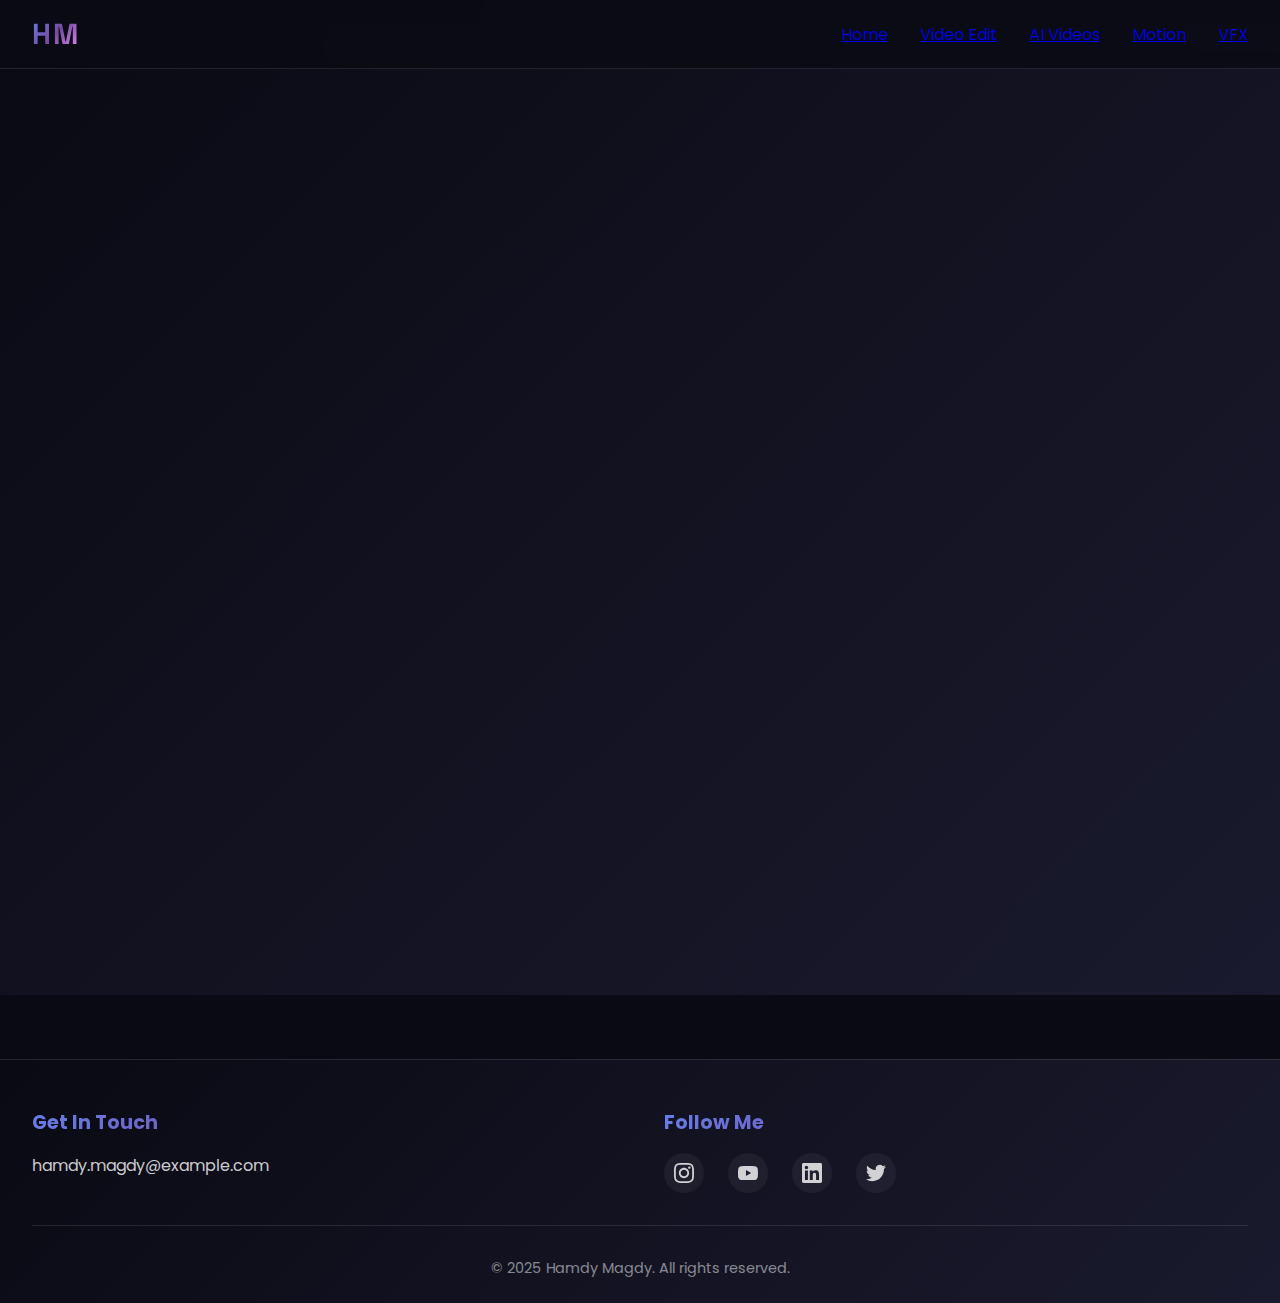
<file: html/motion.html>
<!DOCTYPE html>
<html lang="en">
<head>
    <meta charset="UTF-8">
    <meta name="viewport" content="width=device-width, initial-scale=1.0">
    <title>Motion - Hamdy Magdy</title>
    <link rel="preconnect" href="https://fonts.googleapis.com">
    <link rel="preconnect" href="https://fonts.gstatic.com" crossorigin>
    <link href="https://fonts.googleapis.com/css2?family=Poppins:wght@400;600;700;800;900&family=Space+Grotesk:wght@400;600;700&display=swap" rel="stylesheet">
    <link rel="stylesheet" href="../css_js/styles.css">
</head>
<body>
    <nav class="navigation">
  <div class="nav-container">
    <a href="index.html" class="nav-logo"><span>HM</span></a>
    <ul class="nav-menu">
      <li><a href="index.html">Home</a></li>
      <li><a href="video-edit.html">Video Edit</a></li>
      <li><a href="ai-videos.html">AI Videos</a></li>
      <li><a href="motion.html" class="active">Motion</a></li>
      <li><a href="vfx.html">VFX</a></li>
    </ul>
  </div>
</nav>

    
    <div class="portfolio-page">
        <section class="portfolio-header">
            <h1 class="portfolio-title">Motion</h1>
            <p class="portfolio-description">Dynamic motion graphics and animated sequences that bring concepts to life.</p>
        </section>

        <section class="portfolio-videos">
            <div class="videos-grid">
                <div class="video-wrapper">
                    <div class="video-container">
                        <iframe
                            src="https://www.youtube.com/embed/8BxoVLGxGGc"
                            title="Motion Video"
                            frameborder="0"
                            allow="accelerometer; autoplay; clipboard-write; encrypted-media; gyroscope; picture-in-picture"
                            allowfullscreen
                            class="video-embed"
                        ></iframe>
                    </div>
                </div>
                <div class="video-wrapper">
                    <div class="video-container">
                        <iframe
                            src="https://www.youtube.com/embed/8BxoVLGxGGc"
                            title="Motion Video"
                            frameborder="0"
                            allow="accelerometer; autoplay; clipboard-write; encrypted-media; gyroscope; picture-in-picture"
                            allowfullscreen
                            class="video-embed"
                        ></iframe>
                    </div>
                </div>
                <div class="video-wrapper">
                    <div class="video-container">
                        <iframe
                            src="https://www.youtube.com/embed/8BxoVLGxGGc"
                            title="Motion Video"
                            frameborder="0"
                            allow="accelerometer; autoplay; clipboard-write; encrypted-media; gyroscope; picture-in-picture"
                            allowfullscreen
                            class="video-embed"
                        ></iframe>
                    </div>
                </div>
                <div class="video-wrapper">
                    <div class="video-container">
                        <iframe
                            src="https://www.youtube.com/embed/8BxoVLGxGGc"
                            title="Motion Video"
                            frameborder="0"
                            allow="accelerometer; autoplay; clipboard-write; encrypted-media; gyroscope; picture-in-picture"
                            allowfullscreen
                            class="video-embed"
                        ></iframe>
                    </div>
                </div>
                <div class="video-wrapper">
                    <div class="video-container">
                        <iframe
                            src="https://www.youtube.com/embed/8BxoVLGxGGc"
                            title="Motion Video"
                            frameborder="0"
                            allow="accelerometer; autoplay; clipboard-write; encrypted-media; gyroscope; picture-in-picture"
                            allowfullscreen
                            class="video-embed"
                        ></iframe>
                    </div>
                </div>
                <div class="video-wrapper">
                    <div class="video-container">
                        <iframe
                            src="https://www.youtube.com/embed/8BxoVLGxGGc"
                            title="Motion Video"
                            frameborder="0"
                            allow="accelerometer; autoplay; clipboard-write; encrypted-media; gyroscope; picture-in-picture"
                            allowfullscreen
                            class="video-embed"
                        ></iframe>
                    </div>
                </div>

            </div>
        </section>
    </div>

    <footer class="footer">
  <div class="footer-container">
    <div class="footer-content">
      <div class="footer-section">
        <h3>Get In Touch</h3>
        <a href="mailto:hamdy.magdy@example.com" class="footer-email">hamdy.magdy@example.com</a>
      </div>
      <div class="footer-section">
        <h3>Follow Me</h3>
        <div class="social-links">
          <a href="https://www.instagram.com/hamdymagdymansour?igsh=OXRyZHI2bnFqM25z" target="_blank" rel="noopener noreferrer" class="social-link" aria-label="Instagram">
            <svg viewBox="0 0 24 24" fill="currentColor" xmlns="http://www.w3.org/2000/svg"><path d="M12 2.163c3.204 0 3.584.012 4.85.07 3.252.148 4.771 1.691 4.919 4.919.058 1.265.069 1.645.069 4.849 0 3.205-.012 3.584-.069 4.849-.149 3.225-1.664 4.771-4.919 4.919-1.266.058-1.644.07-4.85.07-3.204 0-3.584-.012-4.849-.07-3.26-.149-4.771-1.699-4.919-4.92-.058-1.265-.07-1.644-.07-4.849 0-3.204.013-3.583.07-4.849.149-3.227 1.664-4.771 4.919-4.919 1.266-.057 1.645-.069 4.849-.069zm0-2.163c-3.259 0-3.667.014-4.947.072-4.358.2-6.78 2.618-6.98 6.98-.059 1.281-.073 1.689-.073 4.948 0 3.259.014 3.668.072 4.948.2 4.358 2.618 6.78 6.98 6.98 1.281.058 1.689.072 4.948.072 3.259 0 3.668-.014 4.948-.072 4.354-.2 6.782-2.618 6.979-6.98.059-1.28.073-1.689.073-4.948 0-3.259-.014-3.667-.072-4.947-.196-4.354-2.617-6.78-6.979-6.98-1.281-.059-1.69-.073-4.949-.073zm0 5.838c-3.403 0-6.162 2.759-6.162 6.162s2.759 6.163 6.162 6.163 6.162-2.759 6.162-6.163c0-3.403-2.759-6.162-6.162-6.162zm0 10.162c-2.209 0-4-1.79-4-4 0-2.209 1.791-4 4-4s4 1.791 4 4c0 2.21-1.791 4-4 4zm6.406-11.845c-.796 0-1.441.645-1.441 1.44s.645 1.44 1.441 1.44c.795 0 1.439-.645 1.439-1.44s-.644-1.44-1.439-1.44z"/></svg>
          </a>
          <a href="https://youtube.com/@mrmusic8580?si=jBuGXBgCwowvGwkc" target="_blank" rel="noopener noreferrer" class="social-link" aria-label="Youtube">
            <svg viewBox="0 0 24 24" fill="currentColor" xmlns="http://www.w3.org/2000/svg"><path d="M23.498 6.186a3.016 3.016 0 0 0-2.122-2.136C19.505 3.545 12 3.545 12 3.545s-7.505 0-9.377.505A3.017 3.017 0 0 0 .502 6.186C0 8.07 0 12 0 12s0 3.93.502 5.814a3.016 3.016 0 0 0 2.122 2.136c1.871.505 9.376.505 9.376.505s7.505 0 9.377-.505a3.015 3.015 0 0 0 2.122-2.136C24 15.93 24 12 24 12s0-3.93-.502-5.814zM9.545 15.568V8.432L15.818 12l-6.273 3.568z"/></svg>
          </a>
          <a href="https://www.linkedin.com/in/hamdy-magdy-mansour-b18b36223?utm_source=share&utm_campaign=share_via&utm_content=profile&utm_medium=ios_app" target="_blank" rel="noopener noreferrer" class="social-link" aria-label="Linkedin">
            <svg viewBox="0 0 24 24" fill="currentColor" xmlns="http://www.w3.org/2000/svg"><path d="M20.447 20.452h-3.554v-5.569c0-1.328-.027-3.037-1.852-3.037-1.853 0-2.136 1.445-2.136 2.939v5.667H9.351V9h3.414v1.561h.046c.477-.9 1.637-1.85 3.37-1.85 3.601 0 4.267 2.37 4.267 5.455v6.286zM5.337 7.433c-1.144 0-2.063-.926-2.063-2.065 0-1.138.92-2.063 2.063-2.063 1.14 0 2.064.925 2.064 2.063 0 1.139-.925 2.065-2.064 2.065zm1.782 13.019H3.555V9h3.564v11.452zM22.225 0H1.771C.792 0 0 .774 0 1.729v20.542C0 23.227.792 24 1.771 24h20.451C23.2 24 24 23.227 24 22.271V1.729C24 .774 23.2 0 22.222 0h.003z"/></svg>
          </a>
          <a href="https://twitter.com/hamdymagdy" target="_blank" rel="noopener noreferrer" class="social-link" aria-label="Twitter">
            <svg viewBox="0 0 24 24" fill="currentColor" xmlns="http://www.w3.org/2000/svg"><path d="M23.953 4.57a10 10 0 01-2.825.775 4.958 4.958 0 002.163-2.723c-.951.555-2.005.959-3.127 1.184a4.92 4.92 0 00-8.384 4.482C7.69 8.095 4.067 6.13 1.64 3.162a4.822 4.822 0 00-.666 2.475c0 1.71.87 3.213 2.188 4.096a4.904 4.904 0 01-2.228-.616v.06a4.923 4.923 0 003.946 4.827 4.996 4.996 0 01-2.212.085 4.936 4.936 0 004.604 3.417 9.867 9.867 0 01-6.102 2.105c-.39 0-.779-.023-1.17-.067a13.995 13.995 0 007.557 2.209c9.053 0 13.998-7.496 13.998-13.985 0-.21 0-.42-.015-.63A9.935 9.935 0 0024 4.59z"/></svg>
          </a>
        </div>
      </div>
    </div>
    <div class="footer-bottom"><p>&copy; 2025 Hamdy Magdy. All rights reserved.</p></div>
  </div>
</footer>

    <script src="../css_js/script.js"></script>
</body>
</html>
</file>
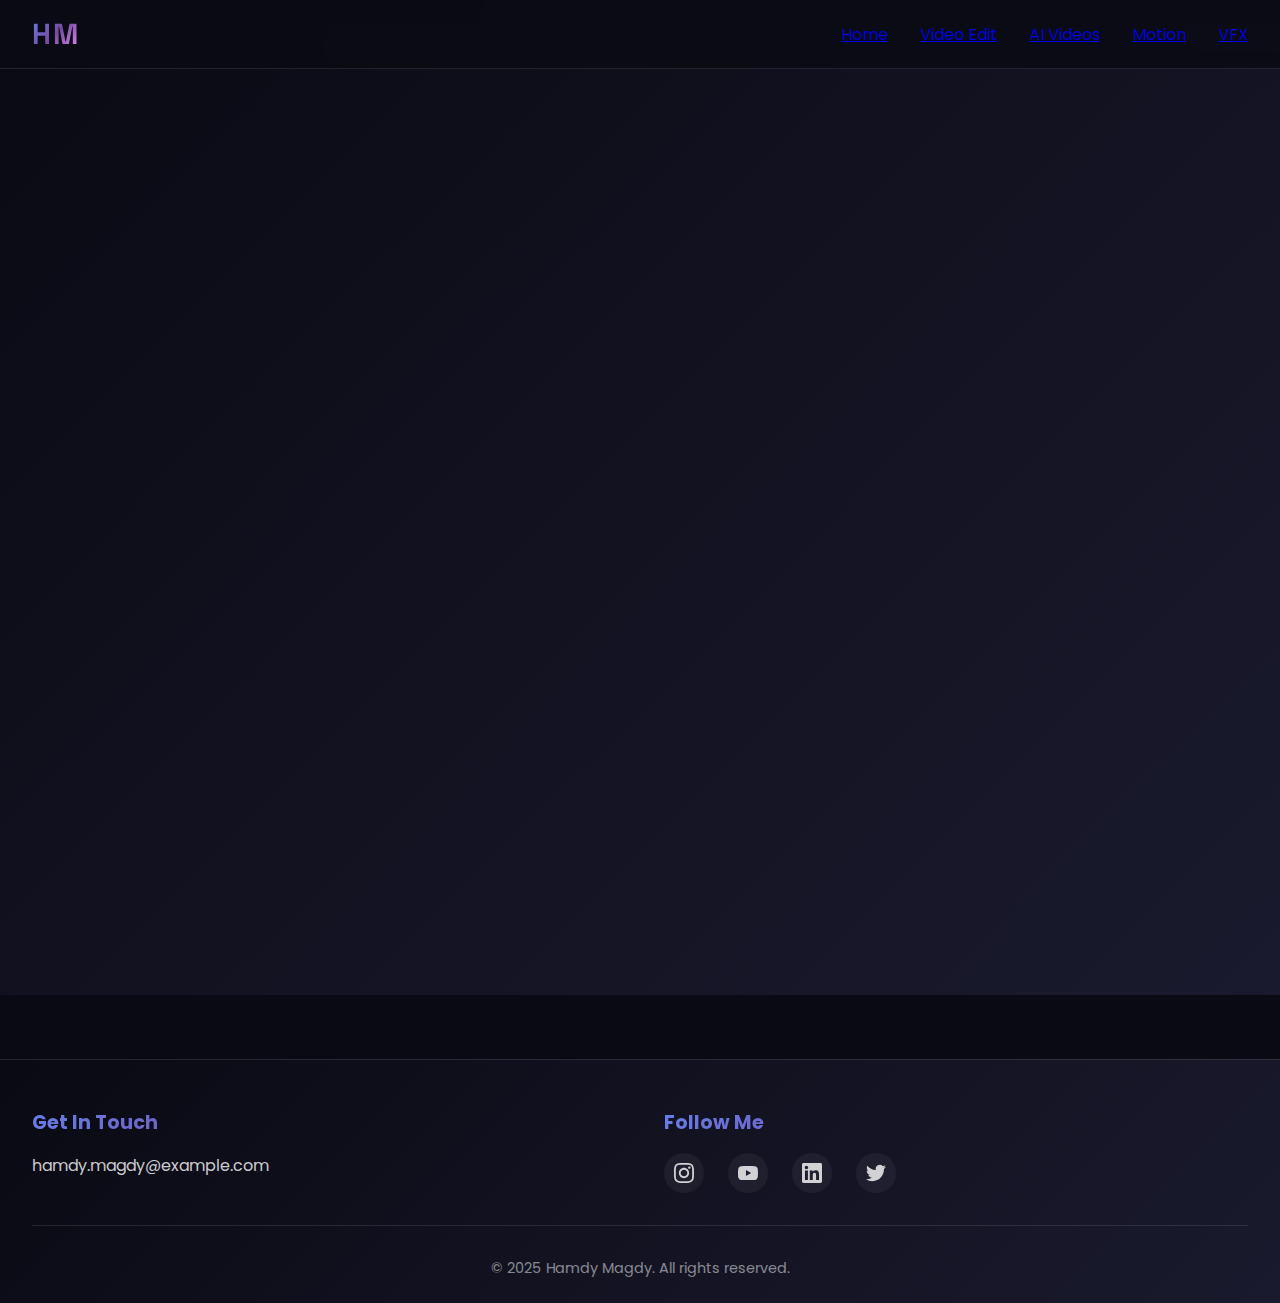
<file: html/vfx.html>
<!DOCTYPE html>
<html lang="en">
<head>
    <meta charset="UTF-8">
    <meta name="viewport" content="width=device-width, initial-scale=1.0">
    <title>VFX - Hamdy Magdy</title>
    <link rel="preconnect" href="https://fonts.googleapis.com">
    <link rel="preconnect" href="https://fonts.gstatic.com" crossorigin>
    <link href="https://fonts.googleapis.com/css2?family=Poppins:wght@400;600;700;800;900&family=Space+Grotesk:wght@400;600;700&display=swap" rel="stylesheet">
    <link rel="stylesheet" href="../css_js/styles.css">
</head>
<body>
    <nav class="navigation">
  <div class="nav-container">
    <a href="index.html" class="nav-logo"><span>HM</span></a>
    <ul class="nav-menu">
      <li><a href="index.html">Home</a></li>
      <li><a href="video-edit.html">Video Edit</a></li>
      <li><a href="ai-videos.html">AI Videos</a></li>
      <li><a href="motion.html">Motion</a></li>
      <li><a href="vfx.html" class="active">VFX</a></li>
    </ul>
  </div>
</nav>

    
    <div class="portfolio-page">
        <section class="portfolio-header">
            <h1 class="portfolio-title">VFX</h1>
            <p class="portfolio-description">Stunning visual effects and compositing work that transforms imagination into reality.</p>
        </section>

        <section class="portfolio-videos">
            <div class="videos-grid">
                <div class="video-wrapper">
                    <div class="video-container">
                        <iframe
                            src="https://www.youtube.com/embed/8BxoVLGxGGc"
                            title="VFX Video"
                            frameborder="0"
                            allow="accelerometer; autoplay; clipboard-write; encrypted-media; gyroscope; picture-in-picture"
                            allowfullscreen
                            class="video-embed"
                        ></iframe>
                    </div>
                </div>
                <div class="video-wrapper">
                    <div class="video-container">
                        <iframe
                            src="https://www.youtube.com/embed/8BxoVLGxGGc"
                            title="VFX Video"
                            frameborder="0"
                            allow="accelerometer; autoplay; clipboard-write; encrypted-media; gyroscope; picture-in-picture"
                            allowfullscreen
                            class="video-embed"
                        ></iframe>
                    </div>
                </div>
                <div class="video-wrapper">
                    <div class="video-container">
                        <iframe
                            src="https://www.youtube.com/embed/8BxoVLGxGGc"
                            title="VFX Video"
                            frameborder="0"
                            allow="accelerometer; autoplay; clipboard-write; encrypted-media; gyroscope; picture-in-picture"
                            allowfullscreen
                            class="video-embed"
                        ></iframe>
                    </div>
                </div>
                <div class="video-wrapper">
                    <div class="video-container">
                        <iframe
                            src="https://www.youtube.com/embed/8BxoVLGxGGc"
                            title="VFX Video"
                            frameborder="0"
                            allow="accelerometer; autoplay; clipboard-write; encrypted-media; gyroscope; picture-in-picture"
                            allowfullscreen
                            class="video-embed"
                        ></iframe>
                    </div>
                </div>
                <div class="video-wrapper">
                    <div class="video-container">
                        <iframe
                            src="https://www.youtube.com/embed/8BxoVLGxGGc"
                            title="VFX Video"
                            frameborder="0"
                            allow="accelerometer; autoplay; clipboard-write; encrypted-media; gyroscope; picture-in-picture"
                            allowfullscreen
                            class="video-embed"
                        ></iframe>
                    </div>
                </div>
                <div class="video-wrapper">
                    <div class="video-container">
                        <iframe
                            src="https://www.youtube.com/embed/8BxoVLGxGGc"
                            title="VFX Video"
                            frameborder="0"
                            allow="accelerometer; autoplay; clipboard-write; encrypted-media; gyroscope; picture-in-picture"
                            allowfullscreen
                            class="video-embed"
                        ></iframe>
                    </div>
                </div>

            </div>
        </section>
    </div>

    <footer class="footer">
  <div class="footer-container">
    <div class="footer-content">
      <div class="footer-section">
        <h3>Get In Touch</h3>
        <a href="mailto:hamdy.magdy@example.com" class="footer-email">hamdy.magdy@example.com</a>
      </div>
      <div class="footer-section">
        <h3>Follow Me</h3>
        <div class="social-links">
          <a href="https://www.instagram.com/hamdymagdymansour?igsh=OXRyZHI2bnFqM25z" target="_blank" rel="noopener noreferrer" class="social-link" aria-label="Instagram">
            <svg viewBox="0 0 24 24" fill="currentColor" xmlns="http://www.w3.org/2000/svg"><path d="M12 2.163c3.204 0 3.584.012 4.85.07 3.252.148 4.771 1.691 4.919 4.919.058 1.265.069 1.645.069 4.849 0 3.205-.012 3.584-.069 4.849-.149 3.225-1.664 4.771-4.919 4.919-1.266.058-1.644.07-4.85.07-3.204 0-3.584-.012-4.849-.07-3.26-.149-4.771-1.699-4.919-4.92-.058-1.265-.07-1.644-.07-4.849 0-3.204.013-3.583.07-4.849.149-3.227 1.664-4.771 4.919-4.919 1.266-.057 1.645-.069 4.849-.069zm0-2.163c-3.259 0-3.667.014-4.947.072-4.358.2-6.78 2.618-6.98 6.98-.059 1.281-.073 1.689-.073 4.948 0 3.259.014 3.668.072 4.948.2 4.358 2.618 6.78 6.98 6.98 1.281.058 1.689.072 4.948.072 3.259 0 3.668-.014 4.948-.072 4.354-.2 6.782-2.618 6.979-6.98.059-1.28.073-1.689.073-4.948 0-3.259-.014-3.667-.072-4.947-.196-4.354-2.617-6.78-6.979-6.98-1.281-.059-1.69-.073-4.949-.073zm0 5.838c-3.403 0-6.162 2.759-6.162 6.162s2.759 6.163 6.162 6.163 6.162-2.759 6.162-6.163c0-3.403-2.759-6.162-6.162-6.162zm0 10.162c-2.209 0-4-1.79-4-4 0-2.209 1.791-4 4-4s4 1.791 4 4c0 2.21-1.791 4-4 4zm6.406-11.845c-.796 0-1.441.645-1.441 1.44s.645 1.44 1.441 1.44c.795 0 1.439-.645 1.439-1.44s-.644-1.44-1.439-1.44z"/></svg>
          </a>
          <a href="https://youtube.com/@mrmusic8580?si=jBuGXBgCwowvGwkc" target="_blank" rel="noopener noreferrer" class="social-link" aria-label="Youtube">
            <svg viewBox="0 0 24 24" fill="currentColor" xmlns="http://www.w3.org/2000/svg"><path d="M23.498 6.186a3.016 3.016 0 0 0-2.122-2.136C19.505 3.545 12 3.545 12 3.545s-7.505 0-9.377.505A3.017 3.017 0 0 0 .502 6.186C0 8.07 0 12 0 12s0 3.93.502 5.814a3.016 3.016 0 0 0 2.122 2.136c1.871.505 9.376.505 9.376.505s7.505 0 9.377-.505a3.015 3.015 0 0 0 2.122-2.136C24 15.93 24 12 24 12s0-3.93-.502-5.814zM9.545 15.568V8.432L15.818 12l-6.273 3.568z"/></svg>
          </a>
          <a href="https://www.linkedin.com/in/hamdy-magdy-mansour-b18b36223?utm_source=share&utm_campaign=share_via&utm_content=profile&utm_medium=ios_app" target="_blank" rel="noopener noreferrer" class="social-link" aria-label="Linkedin">
            <svg viewBox="0 0 24 24" fill="currentColor" xmlns="http://www.w3.org/2000/svg"><path d="M20.447 20.452h-3.554v-5.569c0-1.328-.027-3.037-1.852-3.037-1.853 0-2.136 1.445-2.136 2.939v5.667H9.351V9h3.414v1.561h.046c.477-.9 1.637-1.85 3.37-1.85 3.601 0 4.267 2.37 4.267 5.455v6.286zM5.337 7.433c-1.144 0-2.063-.926-2.063-2.065 0-1.138.92-2.063 2.063-2.063 1.14 0 2.064.925 2.064 2.063 0 1.139-.925 2.065-2.064 2.065zm1.782 13.019H3.555V9h3.564v11.452zM22.225 0H1.771C.792 0 0 .774 0 1.729v20.542C0 23.227.792 24 1.771 24h20.451C23.2 24 24 23.227 24 22.271V1.729C24 .774 23.2 0 22.222 0h.003z"/></svg>
          </a>
          <a href="https://twitter.com/hamdymagdy" target="_blank" rel="noopener noreferrer" class="social-link" aria-label="Twitter">
            <svg viewBox="0 0 24 24" fill="currentColor" xmlns="http://www.w3.org/2000/svg"><path d="M23.953 4.57a10 10 0 01-2.825.775 4.958 4.958 0 002.163-2.723c-.951.555-2.005.959-3.127 1.184a4.92 4.92 0 00-8.384 4.482C7.69 8.095 4.067 6.13 1.64 3.162a4.822 4.822 0 00-.666 2.475c0 1.71.87 3.213 2.188 4.096a4.904 4.904 0 01-2.228-.616v.06a4.923 4.923 0 003.946 4.827 4.996 4.996 0 01-2.212.085 4.936 4.936 0 004.604 3.417 9.867 9.867 0 01-6.102 2.105c-.39 0-.779-.023-1.17-.067a13.995 13.995 0 007.557 2.209c9.053 0 13.998-7.496 13.998-13.985 0-.21 0-.42-.015-.63A9.935 9.935 0 0024 4.59z"/></svg>
          </a>
        </div>
      </div>
    </div>
    <div class="footer-bottom"><p>&copy; 2025 Hamdy Magdy. All rights reserved.</p></div>
  </div>
</footer>

    <script src="../css_js/script.js"></script>
</body>
</html>
</file>
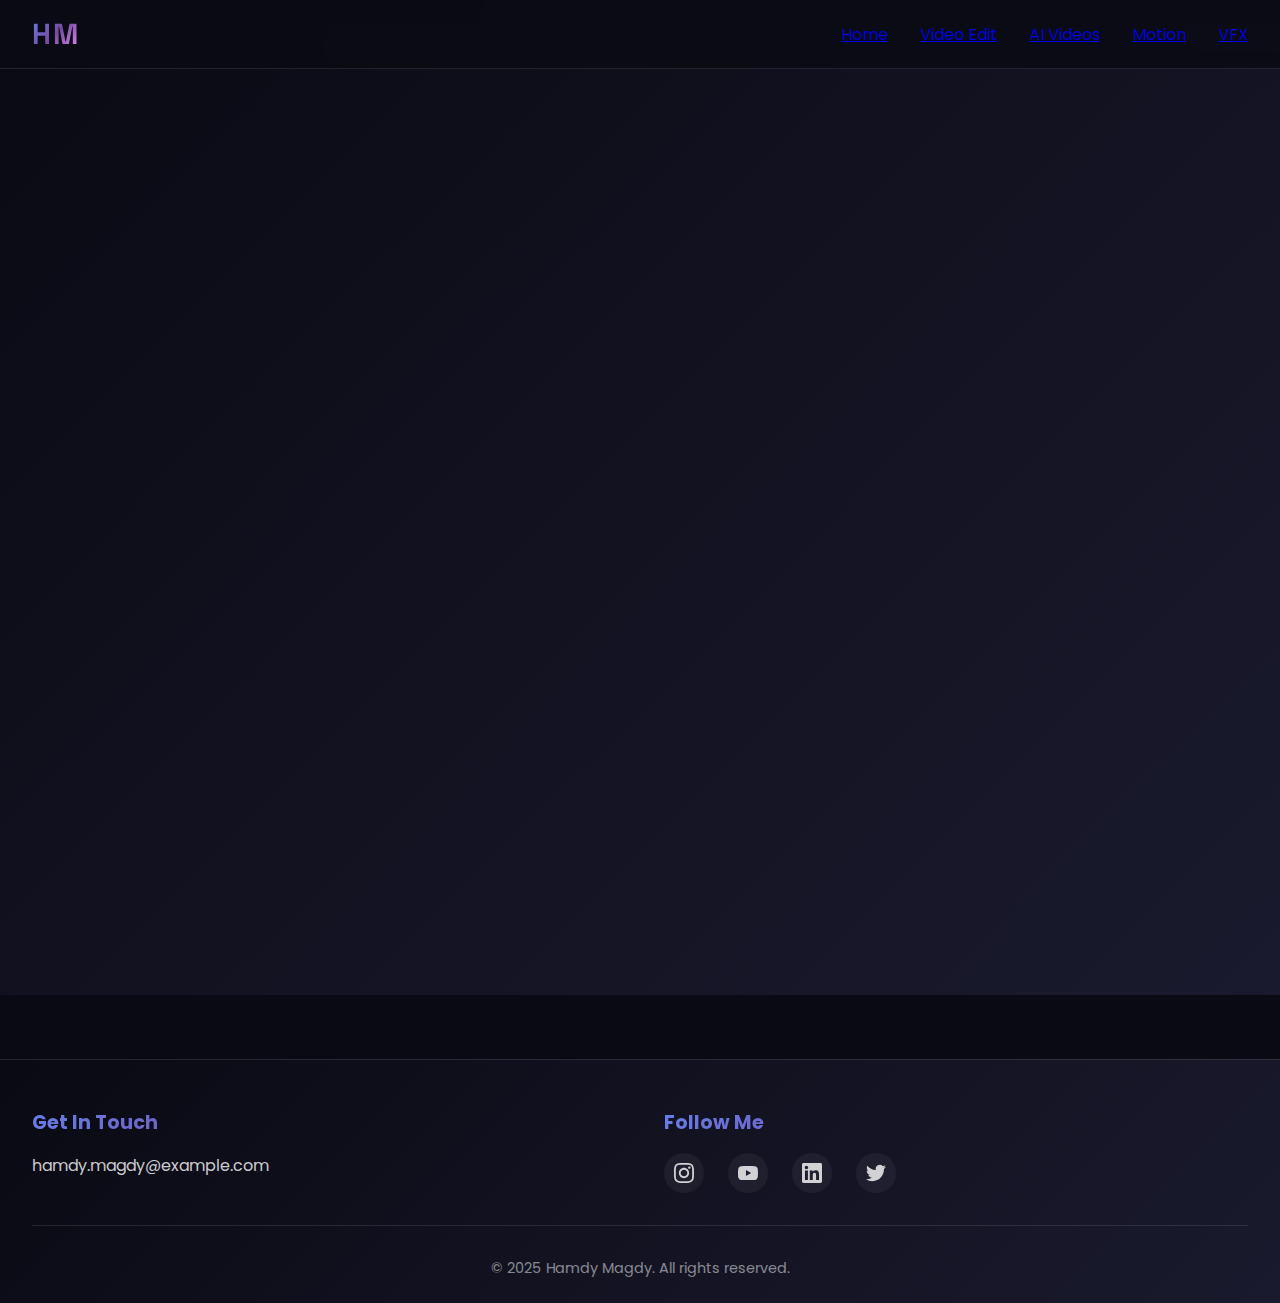
<file: html/video-edit.html>
<!DOCTYPE html>
<html lang="en">
<head>
    <meta charset="UTF-8">
    <meta name="viewport" content="width=device-width, initial-scale=1.0">
    <title>Video Edit - Hamdy Magdy</title>
    <link rel="preconnect" href="https://fonts.googleapis.com">
    <link rel="preconnect" href="https://fonts.gstatic.com" crossorigin>
    <link href="https://fonts.googleapis.com/css2?family=Poppins:wght@400;600;700;800;900&family=Space+Grotesk:wght@400;600;700&display=swap" rel="stylesheet">
    <link rel="stylesheet" href="../css_js/styles.css">
</head>
<body>
    <nav class="navigation">
  <div class="nav-container">
    <a href="index.html" class="nav-logo"><span>HM</span></a>
    <ul class="nav-menu">
      <li><a href="index.html">Home</a></li>
      <li><a href="video-edit.html" class="active">Video Edit</a></li>
      <li><a href="ai-videos.html">AI Videos</a></li>
      <li><a href="motion.html">Motion</a></li>
      <li><a href="vfx.html">VFX</a></li>
    </ul>
  </div>
</nav>

    
    <div class="portfolio-page">
        <section class="portfolio-header">
            <h1 class="portfolio-title">Video Edit</h1>
            <p class="portfolio-description">Professional video editing showcasing storytelling, pacing, and seamless transitions.</p>
        </section>

        <section class="portfolio-videos">
            <div class="videos-grid">
                <div class="video-wrapper">
                    <div class="video-container">
                        <iframe
                            src="https://www.youtube.com/embed/8BxoVLGxGGc"
                            title="Video Edit Video"
                            frameborder="0"
                            allow="accelerometer; autoplay; clipboard-write; encrypted-media; gyroscope; picture-in-picture"
                            allowfullscreen
                            class="video-embed"
                        ></iframe>
                    </div>
                </div>
                <div class="video-wrapper">
                    <div class="video-container">
                        <iframe
                            src="https://www.youtube.com/embed/8BxoVLGxGGc"
                            title="Video Edit Video"
                            frameborder="0"
                            allow="accelerometer; autoplay; clipboard-write; encrypted-media; gyroscope; picture-in-picture"
                            allowfullscreen
                            class="video-embed"
                        ></iframe>
                    </div>
                </div>
                <div class="video-wrapper">
                    <div class="video-container">
                        <iframe
                            src="https://www.youtube.com/embed/8BxoVLGxGGc"
                            title="Video Edit Video"
                            frameborder="0"
                            allow="accelerometer; autoplay; clipboard-write; encrypted-media; gyroscope; picture-in-picture"
                            allowfullscreen
                            class="video-embed"
                        ></iframe>
                    </div>
                </div>
                <div class="video-wrapper">
                    <div class="video-container">
                        <iframe
                            src="https://www.youtube.com/embed/8BxoVLGxGGc"
                            title="Video Edit Video"
                            frameborder="0"
                            allow="accelerometer; autoplay; clipboard-write; encrypted-media; gyroscope; picture-in-picture"
                            allowfullscreen
                            class="video-embed"
                        ></iframe>
                    </div>
                </div>
                <div class="video-wrapper">
                    <div class="video-container">
                        <iframe
                            src="https://www.youtube.com/embed/8BxoVLGxGGc"
                            title="Video Edit Video"
                            frameborder="0"
                            allow="accelerometer; autoplay; clipboard-write; encrypted-media; gyroscope; picture-in-picture"
                            allowfullscreen
                            class="video-embed"
                        ></iframe>
                    </div>
                </div>
                <div class="video-wrapper">
                    <div class="video-container">
                        <iframe
                            src="https://www.youtube.com/embed/8BxoVLGxGGc"
                            title="Video Edit Video"
                            frameborder="0"
                            allow="accelerometer; autoplay; clipboard-write; encrypted-media; gyroscope; picture-in-picture"
                            allowfullscreen
                            class="video-embed"
                        ></iframe>
                    </div>
                </div>

            </div>
        </section>
    </div>

    <footer class="footer">
  <div class="footer-container">
    <div class="footer-content">
      <div class="footer-section">
        <h3>Get In Touch</h3>
        <a href="mailto:hamdy.magdy@example.com" class="footer-email">hamdy.magdy@example.com</a>
      </div>
      <div class="footer-section">
        <h3>Follow Me</h3>
        <div class="social-links">
          <a href="https://www.instagram.com/hamdymagdymansour?igsh=OXRyZHI2bnFqM25z" target="_blank" rel="noopener noreferrer" class="social-link" aria-label="Instagram">
            <svg viewBox="0 0 24 24" fill="currentColor" xmlns="http://www.w3.org/2000/svg"><path d="M12 2.163c3.204 0 3.584.012 4.85.07 3.252.148 4.771 1.691 4.919 4.919.058 1.265.069 1.645.069 4.849 0 3.205-.012 3.584-.069 4.849-.149 3.225-1.664 4.771-4.919 4.919-1.266.058-1.644.07-4.85.07-3.204 0-3.584-.012-4.849-.07-3.26-.149-4.771-1.699-4.919-4.92-.058-1.265-.07-1.644-.07-4.849 0-3.204.013-3.583.07-4.849.149-3.227 1.664-4.771 4.919-4.919 1.266-.057 1.645-.069 4.849-.069zm0-2.163c-3.259 0-3.667.014-4.947.072-4.358.2-6.78 2.618-6.98 6.98-.059 1.281-.073 1.689-.073 4.948 0 3.259.014 3.668.072 4.948.2 4.358 2.618 6.78 6.98 6.98 1.281.058 1.689.072 4.948.072 3.259 0 3.668-.014 4.948-.072 4.354-.2 6.782-2.618 6.979-6.98.059-1.28.073-1.689.073-4.948 0-3.259-.014-3.667-.072-4.947-.196-4.354-2.617-6.78-6.979-6.98-1.281-.059-1.69-.073-4.949-.073zm0 5.838c-3.403 0-6.162 2.759-6.162 6.162s2.759 6.163 6.162 6.163 6.162-2.759 6.162-6.163c0-3.403-2.759-6.162-6.162-6.162zm0 10.162c-2.209 0-4-1.79-4-4 0-2.209 1.791-4 4-4s4 1.791 4 4c0 2.21-1.791 4-4 4zm6.406-11.845c-.796 0-1.441.645-1.441 1.44s.645 1.44 1.441 1.44c.795 0 1.439-.645 1.439-1.44s-.644-1.44-1.439-1.44z"/></svg>
          </a>
          <a href="https://youtube.com/@mrmusic8580?si=jBuGXBgCwowvGwkc" target="_blank" rel="noopener noreferrer" class="social-link" aria-label="Youtube">
            <svg viewBox="0 0 24 24" fill="currentColor" xmlns="http://www.w3.org/2000/svg"><path d="M23.498 6.186a3.016 3.016 0 0 0-2.122-2.136C19.505 3.545 12 3.545 12 3.545s-7.505 0-9.377.505A3.017 3.017 0 0 0 .502 6.186C0 8.07 0 12 0 12s0 3.93.502 5.814a3.016 3.016 0 0 0 2.122 2.136c1.871.505 9.376.505 9.376.505s7.505 0 9.377-.505a3.015 3.015 0 0 0 2.122-2.136C24 15.93 24 12 24 12s0-3.93-.502-5.814zM9.545 15.568V8.432L15.818 12l-6.273 3.568z"/></svg>
          </a>
          <a href="https://www.linkedin.com/in/hamdy-magdy-mansour-b18b36223?utm_source=share&utm_campaign=share_via&utm_content=profile&utm_medium=ios_app" target="_blank" rel="noopener noreferrer" class="social-link" aria-label="Linkedin">
            <svg viewBox="0 0 24 24" fill="currentColor" xmlns="http://www.w3.org/2000/svg"><path d="M20.447 20.452h-3.554v-5.569c0-1.328-.027-3.037-1.852-3.037-1.853 0-2.136 1.445-2.136 2.939v5.667H9.351V9h3.414v1.561h.046c.477-.9 1.637-1.85 3.37-1.85 3.601 0 4.267 2.37 4.267 5.455v6.286zM5.337 7.433c-1.144 0-2.063-.926-2.063-2.065 0-1.138.92-2.063 2.063-2.063 1.14 0 2.064.925 2.064 2.063 0 1.139-.925 2.065-2.064 2.065zm1.782 13.019H3.555V9h3.564v11.452zM22.225 0H1.771C.792 0 0 .774 0 1.729v20.542C0 23.227.792 24 1.771 24h20.451C23.2 24 24 23.227 24 22.271V1.729C24 .774 23.2 0 22.222 0h.003z"/></svg>
          </a>
          <a href="https://twitter.com/hamdymagdy" target="_blank" rel="noopener noreferrer" class="social-link" aria-label="Twitter">
            <svg viewBox="0 0 24 24" fill="currentColor" xmlns="http://www.w3.org/2000/svg"><path d="M23.953 4.57a10 10 0 01-2.825.775 4.958 4.958 0 002.163-2.723c-.951.555-2.005.959-3.127 1.184a4.92 4.92 0 00-8.384 4.482C7.69 8.095 4.067 6.13 1.64 3.162a4.822 4.822 0 00-.666 2.475c0 1.71.87 3.213 2.188 4.096a4.904 4.904 0 01-2.228-.616v.06a4.923 4.923 0 003.946 4.827 4.996 4.996 0 01-2.212.085 4.936 4.936 0 004.604 3.417 9.867 9.867 0 01-6.102 2.105c-.39 0-.779-.023-1.17-.067a13.995 13.995 0 007.557 2.209c9.053 0 13.998-7.496 13.998-13.985 0-.21 0-.42-.015-.63A9.935 9.935 0 0024 4.59z"/></svg>
          </a>
        </div>
      </div>
    </div>
    <div class="footer-bottom"><p>&copy; 2025 Hamdy Magdy. All rights reserved.</p></div>
  </div>
</footer>

    <script src="../css_js/script.js"></script>
</body>
</html>
</file>
<file: css_js/styles.css>
/* ============================================
   PORTFOLIO WEBSITE STYLES
   Vibrant, modern design with smooth animations
   ============================================ */

/* Reset and Base Styles */
* {
  margin: 0;
  padding: 0;
  box-sizing: border-box;
}

:root {
  --primary-gradient: linear-gradient(135deg, #667eea 0%, #764ba2 50%, #f093fb 100%);
  --bg-dark: #0a0a14;
  --bg-darker: #1a1a2e;
}

html {
  scroll-behavior: smooth;
}

body {
  font-family: 'Poppins', -apple-system, BlinkMacSystemFont, 'Segoe UI', 'Roboto', 'Oxygen',
    'Ubuntu', 'Cantarell', 'Fira Sans', 'Droid Sans', 'Helvetica Neue',
    sans-serif;
  -webkit-font-smoothing: antialiased;
  -moz-osx-font-smoothing: grayscale;
  background: var(--bg-dark);
  color: #fff;
  overflow-x: hidden;
}

/* Custom Scrollbar */
::-webkit-scrollbar {
  width: 10px;
}

::-webkit-scrollbar-track {
  background: var(--bg-dark);
}

::-webkit-scrollbar-thumb {
  background: linear-gradient(135deg, #667eea 0%, #764ba2 100%);
  border-radius: 5px;
}

::-webkit-scrollbar-thumb:hover {
  background: linear-gradient(135deg, #764ba2 0%, #f093fb 100%);
}

/* ============================================
   NAVIGATION
   ============================================ */

.navigation {
  position: fixed;
  top: 0;
  left: 0;
  right: 0;
  z-index: 1000;
  background: rgba(10, 10, 20, 0.85);
  backdrop-filter: blur(20px);
  border-bottom: 1px solid rgba(255, 255, 255, 0.1);
  padding: 1rem 0;
  transition: all 0.3s ease;
}

.nav-container {
  max-width: 1400px;
  margin: 0 auto;
  padding: 0 2rem;
  display: flex;
  justify-content: space-between;
  align-items: center;
}

.nav-logo {
  font-size: 1.8rem;
  font-weight: 900;
  background: linear-gradient(135deg, #667eea 0%, #764ba2 50%, #f093fb 100%);
  -webkit-background-clip: text;
  -webkit-text-fill-color: transparent;
  background-clip: text;
  text-decoration: none;
  font-family: 'Space Grotesk', sans-serif;
  letter-spacing: 2px;
  transition: transform 0.3s ease;
}

.nav-logo:hover {
  transform: scale(1.1);
}

.nav-logo span {
  display: inline-block;
}

.nav-menu {
  display: flex;
  list-style: none;
  gap: 2rem;
  margin: 0;
  padding: 0;
}

.nav-menu li {
  list-style: none;
}

.nav-link {
  position: relative;
  text-decoration: none;
  color: rgba(255, 255, 255, 0.8);
  font-weight: 600;
  font-size: 1rem;
  transition: all 0.3s ease;
  padding: 0.5rem 0;
  display: block;
}

.nav-link:hover {
  color: #fff;
  transform: scale(1.15);
}

.nav-link.active {
  color: #fff;
}

.nav-link.active::after {
  content: '';
  position: absolute;
  bottom: 0;
  left: 0;
  right: 0;
  height: 3px;
  background: linear-gradient(90deg, #667eea 0%, #764ba2 50%, #f093fb 100%);
  border-radius: 2px;
}

/* ============================================
   HOME PAGE
   ============================================ */

.home-page {
  min-height: 100vh;
  padding-top: 80px;
}

.hero-section {
  min-height: 70vh;
  display: flex;
  align-items: center;
  justify-content: center;
  background: linear-gradient(135deg, #0a0a14 0%, #1a1a2e 50%, #16213e 100%);
  position: relative;
  overflow: hidden;
}

.hero-section::before {
  content: '';
  position: absolute;
  top: -50%;
  left: -50%;
  width: 200%;
  height: 200%;
  background: radial-gradient(circle, rgba(102, 126, 234, 0.1) 0%, transparent 70%);
  animation: rotate 20s linear infinite;
}

@keyframes rotate {
  from {
    transform: rotate(0deg);
  }
  to {
    transform: rotate(360deg);
  }
}

.hero-content {
  text-align: center;
  z-index: 1;
  position: relative;
  max-width: 900px;
  padding: 2rem;
  opacity: 0;
  transform: translateY(30px);
  animation: fadeInUp 0.8s ease forwards;
}

@keyframes fadeInUp {
  to {
    opacity: 1;
    transform: translateY(0);
  }
}

.hero-name {
  font-size: clamp(3rem, 8vw, 6rem);
  font-weight: 900;
  background: linear-gradient(135deg, #667eea 0%, #764ba2 30%, #f093fb 60%, #4facfe 100%);
  -webkit-background-clip: text;
  -webkit-text-fill-color: transparent;
  background-clip: text;
  margin-bottom: 1rem;
  font-family: 'Space Grotesk', sans-serif;
  letter-spacing: -2px;
  line-height: 1.1;
  animation: fadeInUp 0.8s ease 0.2s forwards;
  opacity: 0;
}

.hero-title {
  font-size: clamp(1.2rem, 3vw, 2rem);
  color: rgba(255, 255, 255, 0.9);
  font-weight: 600;
  margin-bottom: 2rem;
  font-family: 'Poppins', sans-serif;
  animation: fadeInUp 0.8s ease 0.4s forwards;
  opacity: 0;
}

.hero-intro {
  font-size: clamp(1rem, 2vw, 1.3rem);
  color: rgba(255, 255, 255, 0.7);
  line-height: 1.8;
  max-width: 700px;
  margin: 0 auto;
  font-family: 'Poppins', sans-serif;
  animation: fadeInUp 0.8s ease 0.6s forwards;
  opacity: 0;
}

.portfolio-cards-section {
  padding: 6rem 2rem;
  background: linear-gradient(180deg, #0a0a14 0%, #1a1a2e 100%);
}

.cards-container {
  max-width: 1400px;
  margin: 0 auto;
  display: grid;
  grid-template-columns: repeat(auto-fit, minmax(280px, 1fr));
  gap: 2rem;
  padding: 2rem 0;
}

.portfolio-card {
  position: relative;
  height: 300px;
  border-radius: 20px;
  overflow: hidden;
  text-decoration: none;
  display: block;
  box-shadow: 0 10px 40px rgba(0, 0, 0, 0.3);
  transition: all 0.3s ease;
  opacity: 0;
  transform: scale(0.8);
}

.portfolio-card.fade-in {
  animation: fadeInScale 0.6s ease forwards;
}

@keyframes fadeInScale {
  to {
    opacity: 1;
    transform: scale(1);
  }
}

.portfolio-card:hover {
  box-shadow: 0 20px 60px rgba(0, 0, 0, 0.5);
  transform: scale(1.05) translateY(-10px);
}

.card-content {
  position: relative;
  z-index: 2;
  height: 100%;
  display: flex;
  flex-direction: column;
  justify-content: space-between;
  padding: 2rem;
  color: #fff;
}

.card-title {
  font-size: 2.5rem;
  font-weight: 800;
  margin: 0;
  font-family: 'Space Grotesk', sans-serif;
  text-shadow: 0 2px 10px rgba(0, 0, 0, 0.3);
}

.card-arrow {
  font-size: 3rem;
  font-weight: 300;
  opacity: 0.9;
  transition: transform 0.3s ease;
}

.portfolio-card:hover .card-arrow {
  transform: translateX(10px);
}

.card-overlay {
  position: absolute;
  top: 0;
  left: 0;
  right: 0;
  bottom: 0;
  background: rgba(0, 0, 0, 0.2);
  z-index: 1;
  transition: background 0.3s ease;
}

.portfolio-card:hover .card-overlay {
  background: rgba(0, 0, 0, 0.1);
}

/* ============================================
   PORTFOLIO PAGES
   ============================================ */

.portfolio-page {
  min-height: 100vh;
  padding-top: 100px;
  background: linear-gradient(135deg, #0a0a14 0%, #1a1a2e 100%);
  padding-bottom: 4rem;
}

.portfolio-header {
  max-width: 1400px;
  margin: 0 auto;
  padding: 4rem 2rem 3rem;
  text-align: center;
  opacity: 0;
  transform: translateY(30px);
  animation: fadeInUp 0.8s ease forwards;
}

.portfolio-title {
  font-size: clamp(2.5rem, 6vw, 4.5rem);
  font-weight: 900;
  background: linear-gradient(135deg, #667eea 0%, #764ba2 30%, #f093fb 60%, #4facfe 100%);
  -webkit-background-clip: text;
  -webkit-text-fill-color: transparent;
  background-clip: text;
  margin-bottom: 1.5rem;
  font-family: 'Space Grotesk', sans-serif;
  letter-spacing: -1px;
}

.portfolio-description {
  font-size: clamp(1rem, 2vw, 1.3rem);
  color: rgba(255, 255, 255, 0.8);
  line-height: 1.8;
  max-width: 700px;
  margin: 0 auto;
  font-family: 'Poppins', sans-serif;
}

.portfolio-videos {
  max-width: 1400px;
  margin: 0 auto;
  padding: 0 2rem;
}

.videos-grid {
  display: grid;
  grid-template-columns: repeat(auto-fit, minmax(350px, 1fr));
  gap: 2rem;
  padding: 2rem 0;
}

.video-wrapper {
  border-radius: 15px;
  overflow: hidden;
  box-shadow: 0 10px 40px rgba(0, 0, 0, 0.3);
  background: rgba(255, 255, 255, 0.05);
  transition: all 0.3s ease;
  opacity: 0;
  transform: translateY(30px) scale(0.9);
}

.video-wrapper.fade-in {
  animation: fadeInScale 0.6s ease forwards;
}

.video-wrapper:hover {
  box-shadow: 0 20px 60px rgba(102, 126, 234, 0.4);
  transform: translateY(-5px) scale(1.02);
}

.video-container {
  position: relative;
  width: 100%;
  padding-bottom: 56.25%; /* 16:9 aspect ratio */
  height: 0;
  overflow: hidden;
  background: #000;
}

.video-embed {
  position: absolute;
  top: 0;
  left: 0;
  width: 100%;
  height: 100%;
  border: none;
}

/* ============================================
   FOOTER
   ============================================ */

.footer {
  background: linear-gradient(135deg, #0a0a14 0%, #1a1a2e 100%);
  border-top: 1px solid rgba(255, 255, 255, 0.1);
  padding: 3rem 0 1.5rem;
  margin-top: 4rem;
}

.footer-container {
  max-width: 1400px;
  margin: 0 auto;
  padding: 0 2rem;
}

.footer-content {
  display: grid;
  grid-template-columns: repeat(auto-fit, minmax(250px, 1fr));
  gap: 3rem;
  margin-bottom: 2rem;
}

.footer-section h3 {
  color: #fff;
  font-size: 1.2rem;
  font-weight: 700;
  margin-bottom: 1rem;
  background: linear-gradient(135deg, #667eea 0%, #764ba2 50%, #f093fb 100%);
  -webkit-background-clip: text;
  -webkit-text-fill-color: transparent;
  background-clip: text;
}

.footer-email {
  color: rgba(255, 255, 255, 0.8);
  text-decoration: none;
  font-size: 1rem;
  transition: all 0.3s ease;
  display: inline-block;
}

.footer-email:hover {
  color: #fff;
  transform: translateX(5px);
}

.social-links {
  display: flex;
  gap: 1.5rem;
}

.social-link {
  width: 40px;
  height: 40px;
  display: flex;
  align-items: center;
  justify-content: center;
  background: rgba(255, 255, 255, 0.05);
  border-radius: 50%;
  color: rgba(255, 255, 255, 0.8);
  transition: all 0.3s ease;
  text-decoration: none;
  position: relative;
}

.social-link svg {
  width: 20px;
  height: 20px;
  display: block;
  fill: currentColor;
}

.social-link svg path {
  fill: currentColor;
}

.social-link:hover {
  background: linear-gradient(135deg, #667eea 0%, #764ba2 50%, #f093fb 100%);
  color: #fff;
  transform: translateY(-3px) scale(1.1);
}

.footer-bottom {
  text-align: center;
  padding-top: 2rem;
  border-top: 1px solid rgba(255, 255, 255, 0.1);
  color: rgba(255, 255, 255, 0.5);
  font-size: 0.9rem;
}

/* ============================================
   RESPONSIVE DESIGN
   ============================================ */

@media (max-width: 768px) {
  .nav-container {
    padding: 0 1rem;
  }
  
  .nav-menu {
    gap: 1rem;
  }
  
  .nav-link {
    font-size: 0.9rem;
  }
  
  .nav-logo {
    font-size: 1.5rem;
  }
  
  .hero-section {
    min-height: 60vh;
    padding: 2rem 1rem;
  }
  
  .portfolio-cards-section {
    padding: 4rem 1rem;
  }
  
  .cards-container {
    grid-template-columns: 1fr;
    gap: 1.5rem;
  }
  
  .portfolio-card {
    height: 250px;
  }
  
  .card-title {
    font-size: 2rem;
  }
  
  .portfolio-header {
    padding: 2rem 1rem 2rem;
  }
  
  .portfolio-videos {
    padding: 0 1rem;
  }
  
  .videos-grid {
    grid-template-columns: 1fr;
    gap: 1.5rem;
  }
  
  .footer-content {
    grid-template-columns: 1fr;
    gap: 2rem;
  }
  
  .social-links {
    justify-content: flex-start;
  }
}

@media (max-width: 480px) {
  .videos-grid {
    grid-template-columns: 1fr;
  }
}
</file>
<file: styles.css>
/* ============================================
   PORTFOLIO WEBSITE STYLES
   Vibrant, modern design with smooth animations
   ============================================ */

/* Reset and Base Styles */
* {
  margin: 0;
  padding: 0;
  box-sizing: border-box;
}

:root {
  --primary-gradient: linear-gradient(135deg, #667eea 0%, #764ba2 50%, #f093fb 100%);
  --bg-dark: #0a0a14;
  --bg-darker: #1a1a2e;
}

html {
  scroll-behavior: smooth;
}

body {
  font-family: 'Poppins', -apple-system, BlinkMacSystemFont, 'Segoe UI', 'Roboto', 'Oxygen',
    'Ubuntu', 'Cantarell', 'Fira Sans', 'Droid Sans', 'Helvetica Neue',
    sans-serif;
  -webkit-font-smoothing: antialiased;
  -moz-osx-font-smoothing: grayscale;
  background: var(--bg-dark);
  color: #fff;
  overflow-x: hidden;
}

/* Custom Scrollbar */
::-webkit-scrollbar {
  width: 10px;
}

::-webkit-scrollbar-track {
  background: var(--bg-dark);
}

::-webkit-scrollbar-thumb {
  background: linear-gradient(135deg, #667eea 0%, #764ba2 100%);
  border-radius: 5px;
}

::-webkit-scrollbar-thumb:hover {
  background: linear-gradient(135deg, #764ba2 0%, #f093fb 100%);
}

/* ============================================
   NAVIGATION
   ============================================ */

.navigation {
  position: fixed;
  top: 0;
  left: 0;
  right: 0;
  z-index: 1000;
  background: rgba(10, 10, 20, 0.85);
  backdrop-filter: blur(20px);
  border-bottom: 1px solid rgba(255, 255, 255, 0.1);
  padding: 1rem 0;
  transition: all 0.3s ease;
}

.nav-container {
  max-width: 1400px;
  margin: 0 auto;
  padding: 0 2rem;
  display: flex;
  justify-content: space-between;
  align-items: center;
}

.nav-logo {
  font-size: 1.8rem;
  font-weight: 900;
  background: linear-gradient(135deg, #667eea 0%, #764ba2 50%, #f093fb 100%);
  -webkit-background-clip: text;
  -webkit-text-fill-color: transparent;
  background-clip: text;
  text-decoration: none;
  font-family: 'Space Grotesk', sans-serif;
  letter-spacing: 2px;
  transition: transform 0.3s ease;
}

.nav-logo:hover {
  transform: scale(1.1);
}

.nav-logo span {
  display: inline-block;
}

.nav-menu {
  display: flex;
  list-style: none;
  gap: 2rem;
  margin: 0;
  padding: 0;
}

.nav-menu li {
  list-style: none;
}

.nav-link {
  position: relative;
  text-decoration: none;
  color: rgba(255, 255, 255, 0.8);
  font-weight: 600;
  font-size: 1rem;
  transition: all 0.3s ease;
  padding: 0.5rem 0;
  display: block;
}

.nav-link:hover {
  color: #fff;
  transform: scale(1.15);
}

.nav-link.active {
  color: #fff;
}

.nav-link.active::after {
  content: '';
  position: absolute;
  bottom: 0;
  left: 0;
  right: 0;
  height: 3px;
  background: linear-gradient(90deg, #667eea 0%, #764ba2 50%, #f093fb 100%);
  border-radius: 2px;
}

/* ============================================
   HOME PAGE
   ============================================ */

.home-page {
  min-height: 100vh;
  padding-top: 80px;
}

.hero-section {
  min-height: 70vh;
  display: flex;
  align-items: center;
  justify-content: center;
  background: linear-gradient(135deg, #0a0a14 0%, #1a1a2e 50%, #16213e 100%);
  position: relative;
  overflow: hidden;
}

.hero-section::before {
  content: '';
  position: absolute;
  top: -50%;
  left: -50%;
  width: 200%;
  height: 200%;
  background: radial-gradient(circle, rgba(102, 126, 234, 0.1) 0%, transparent 70%);
  animation: rotate 20s linear infinite;
}

@keyframes rotate {
  from {
    transform: rotate(0deg);
  }
  to {
    transform: rotate(360deg);
  }
}

.hero-content {
  text-align: center;
  z-index: 1;
  position: relative;
  max-width: 900px;
  padding: 2rem;
  opacity: 0;
  transform: translateY(30px);
  animation: fadeInUp 0.8s ease forwards;
}

@keyframes fadeInUp {
  to {
    opacity: 1;
    transform: translateY(0);
  }
}

.hero-name {
  font-size: clamp(3rem, 8vw, 6rem);
  font-weight: 900;
  background: linear-gradient(135deg, #667eea 0%, #764ba2 30%, #f093fb 60%, #4facfe 100%);
  -webkit-background-clip: text;
  -webkit-text-fill-color: transparent;
  background-clip: text;
  margin-bottom: 1rem;
  font-family: 'Space Grotesk', sans-serif;
  letter-spacing: -2px;
  line-height: 1.1;
  animation: fadeInUp 0.8s ease 0.2s forwards;
  opacity: 0;
}

.hero-title {
  font-size: clamp(1.2rem, 3vw, 2rem);
  color: rgba(255, 255, 255, 0.9);
  font-weight: 600;
  margin-bottom: 2rem;
  font-family: 'Poppins', sans-serif;
  animation: fadeInUp 0.8s ease 0.4s forwards;
  opacity: 0;
}

.hero-intro {
  font-size: clamp(1rem, 2vw, 1.3rem);
  color: rgba(255, 255, 255, 0.7);
  line-height: 1.8;
  max-width: 700px;
  margin: 0 auto;
  font-family: 'Poppins', sans-serif;
  animation: fadeInUp 0.8s ease 0.6s forwards;
  opacity: 0;
}

.portfolio-cards-section {
  padding: 6rem 2rem;
  background: linear-gradient(180deg, #0a0a14 0%, #1a1a2e 100%);
}

.cards-container {
  max-width: 1400px;
  margin: 0 auto;
  display: grid;
  grid-template-columns: repeat(auto-fit, minmax(280px, 1fr));
  gap: 2rem;
  padding: 2rem 0;
}

.portfolio-card {
  position: relative;
  height: 300px;
  border-radius: 20px;
  overflow: hidden;
  text-decoration: none;
  display: block;
  box-shadow: 0 10px 40px rgba(0, 0, 0, 0.3);
  transition: all 0.3s ease;
  opacity: 0;
  transform: scale(0.8);
}

.portfolio-card.fade-in {
  animation: fadeInScale 0.6s ease forwards;
}

@keyframes fadeInScale {
  to {
    opacity: 1;
    transform: scale(1);
  }
}

.portfolio-card:hover {
  box-shadow: 0 20px 60px rgba(0, 0, 0, 0.5);
  transform: scale(1.05) translateY(-10px);
}

.card-content {
  position: relative;
  z-index: 2;
  height: 100%;
  display: flex;
  flex-direction: column;
  justify-content: space-between;
  padding: 2rem;
  color: #fff;
}

.card-title {
  font-size: 2.5rem;
  font-weight: 800;
  margin: 0;
  font-family: 'Space Grotesk', sans-serif;
  text-shadow: 0 2px 10px rgba(0, 0, 0, 0.3);
}

.card-arrow {
  font-size: 3rem;
  font-weight: 300;
  opacity: 0.9;
  transition: transform 0.3s ease;
}

.portfolio-card:hover .card-arrow {
  transform: translateX(10px);
}

.card-overlay {
  position: absolute;
  top: 0;
  left: 0;
  right: 0;
  bottom: 0;
  background: rgba(0, 0, 0, 0.2);
  z-index: 1;
  transition: background 0.3s ease;
}

.portfolio-card:hover .card-overlay {
  background: rgba(0, 0, 0, 0.1);
}

/* ============================================
   PORTFOLIO PAGES
   ============================================ */

.portfolio-page {
  min-height: 100vh;
  padding-top: 100px;
  background: linear-gradient(135deg, #0a0a14 0%, #1a1a2e 100%);
  padding-bottom: 4rem;
}

.portfolio-header {
  max-width: 1400px;
  margin: 0 auto;
  padding: 4rem 2rem 3rem;
  text-align: center;
  opacity: 0;
  transform: translateY(30px);
  animation: fadeInUp 0.8s ease forwards;
}

.portfolio-title {
  font-size: clamp(2.5rem, 6vw, 4.5rem);
  font-weight: 900;
  background: linear-gradient(135deg, #667eea 0%, #764ba2 30%, #f093fb 60%, #4facfe 100%);
  -webkit-background-clip: text;
  -webkit-text-fill-color: transparent;
  background-clip: text;
  margin-bottom: 1.5rem;
  font-family: 'Space Grotesk', sans-serif;
  letter-spacing: -1px;
}

.portfolio-description {
  font-size: clamp(1rem, 2vw, 1.3rem);
  color: rgba(255, 255, 255, 0.8);
  line-height: 1.8;
  max-width: 700px;
  margin: 0 auto;
  font-family: 'Poppins', sans-serif;
}

.portfolio-videos {
  max-width: 1400px;
  margin: 0 auto;
  padding: 0 2rem;
}

.videos-grid {
  display: grid;
  grid-template-columns: repeat(auto-fit, minmax(350px, 1fr));
  gap: 2rem;
  padding: 2rem 0;
}

.video-wrapper {
  border-radius: 15px;
  overflow: hidden;
  box-shadow: 0 10px 40px rgba(0, 0, 0, 0.3);
  background: rgba(255, 255, 255, 0.05);
  transition: all 0.3s ease;
  opacity: 0;
  transform: translateY(30px) scale(0.9);
}

.video-wrapper.fade-in {
  animation: fadeInScale 0.6s ease forwards;
}

.video-wrapper:hover {
  box-shadow: 0 20px 60px rgba(102, 126, 234, 0.4);
  transform: translateY(-5px) scale(1.02);
}

.video-container {
  position: relative;
  width: 100%;
  padding-bottom: 56.25%; /* 16:9 aspect ratio */
  height: 0;
  overflow: hidden;
  background: #000;
}

.video-embed {
  position: absolute;
  top: 0;
  left: 0;
  width: 100%;
  height: 100%;
  border: none;
}

/* ============================================
   FOOTER
   ============================================ */

.footer {
  background: linear-gradient(135deg, #0a0a14 0%, #1a1a2e 100%);
  border-top: 1px solid rgba(255, 255, 255, 0.1);
  padding: 3rem 0 1.5rem;
  margin-top: 4rem;
}

.footer-container {
  max-width: 1400px;
  margin: 0 auto;
  padding: 0 2rem;
}

.footer-content {
  display: grid;
  grid-template-columns: repeat(auto-fit, minmax(250px, 1fr));
  gap: 3rem;
  margin-bottom: 2rem;
}

.footer-section h3 {
  color: #fff;
  font-size: 1.2rem;
  font-weight: 700;
  margin-bottom: 1rem;
  background: linear-gradient(135deg, #667eea 0%, #764ba2 50%, #f093fb 100%);
  -webkit-background-clip: text;
  -webkit-text-fill-color: transparent;
  background-clip: text;
}

.footer-email {
  color: rgba(255, 255, 255, 0.8);
  text-decoration: none;
  font-size: 1rem;
  transition: all 0.3s ease;
  display: inline-block;
}

.footer-email:hover {
  color: #fff;
  transform: translateX(5px);
}

.social-links {
  display: flex;
  gap: 1.5rem;
}

.social-link {
  width: 40px;
  height: 40px;
  display: flex;
  align-items: center;
  justify-content: center;
  background: rgba(255, 255, 255, 0.05);
  border-radius: 50%;
  color: rgba(255, 255, 255, 0.8);
  transition: all 0.3s ease;
  text-decoration: none;
  position: relative;
}

.social-link svg {
  width: 20px;
  height: 20px;
  display: block;
  fill: currentColor;
}

.social-link svg path {
  fill: currentColor;
}

.social-link:hover {
  background: linear-gradient(135deg, #667eea 0%, #764ba2 50%, #f093fb 100%);
  color: #fff;
  transform: translateY(-3px) scale(1.1);
}

.footer-bottom {
  text-align: center;
  padding-top: 2rem;
  border-top: 1px solid rgba(255, 255, 255, 0.1);
  color: rgba(255, 255, 255, 0.5);
  font-size: 0.9rem;
}

/* ============================================
   RESPONSIVE DESIGN
   ============================================ */

@media (max-width: 768px) {
  .nav-container {
    padding: 0 1rem;
  }
  
  .nav-menu {
    gap: 1rem;
  }
  
  .nav-link {
    font-size: 0.9rem;
  }
  
  .nav-logo {
    font-size: 1.5rem;
  }
  
  .hero-section {
    min-height: 60vh;
    padding: 2rem 1rem;
  }
  
  .portfolio-cards-section {
    padding: 4rem 1rem;
  }
  
  .cards-container {
    grid-template-columns: 1fr;
    gap: 1.5rem;
  }
  
  .portfolio-card {
    height: 250px;
  }
  
  .card-title {
    font-size: 2rem;
  }
  
  .portfolio-header {
    padding: 2rem 1rem 2rem;
  }
  
  .portfolio-videos {
    padding: 0 1rem;
  }
  
  .videos-grid {
    grid-template-columns: 1fr;
    gap: 1.5rem;
  }
  
  .footer-content {
    grid-template-columns: 1fr;
    gap: 2rem;
  }
  
  .social-links {
    justify-content: flex-start;
  }
}

@media (max-width: 480px) {
  .videos-grid {
    grid-template-columns: 1fr;
  }
}
</file>
